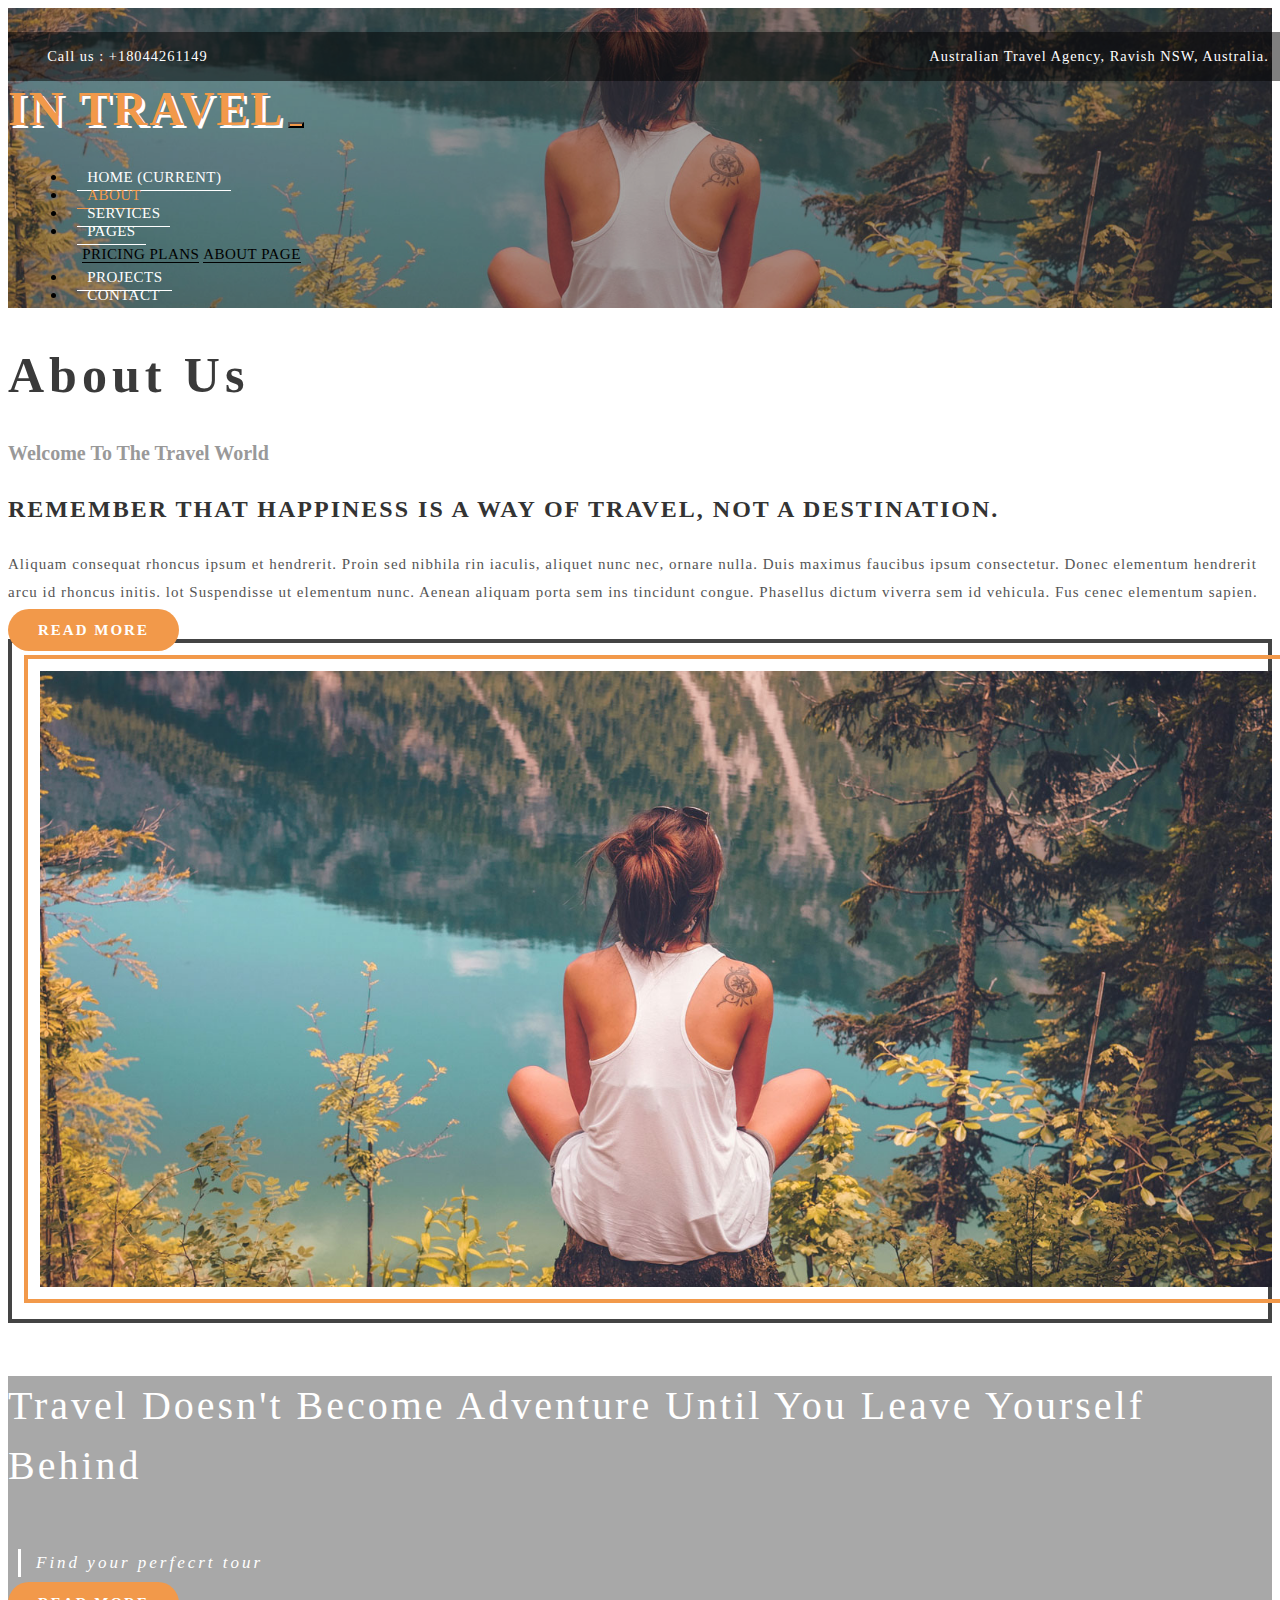
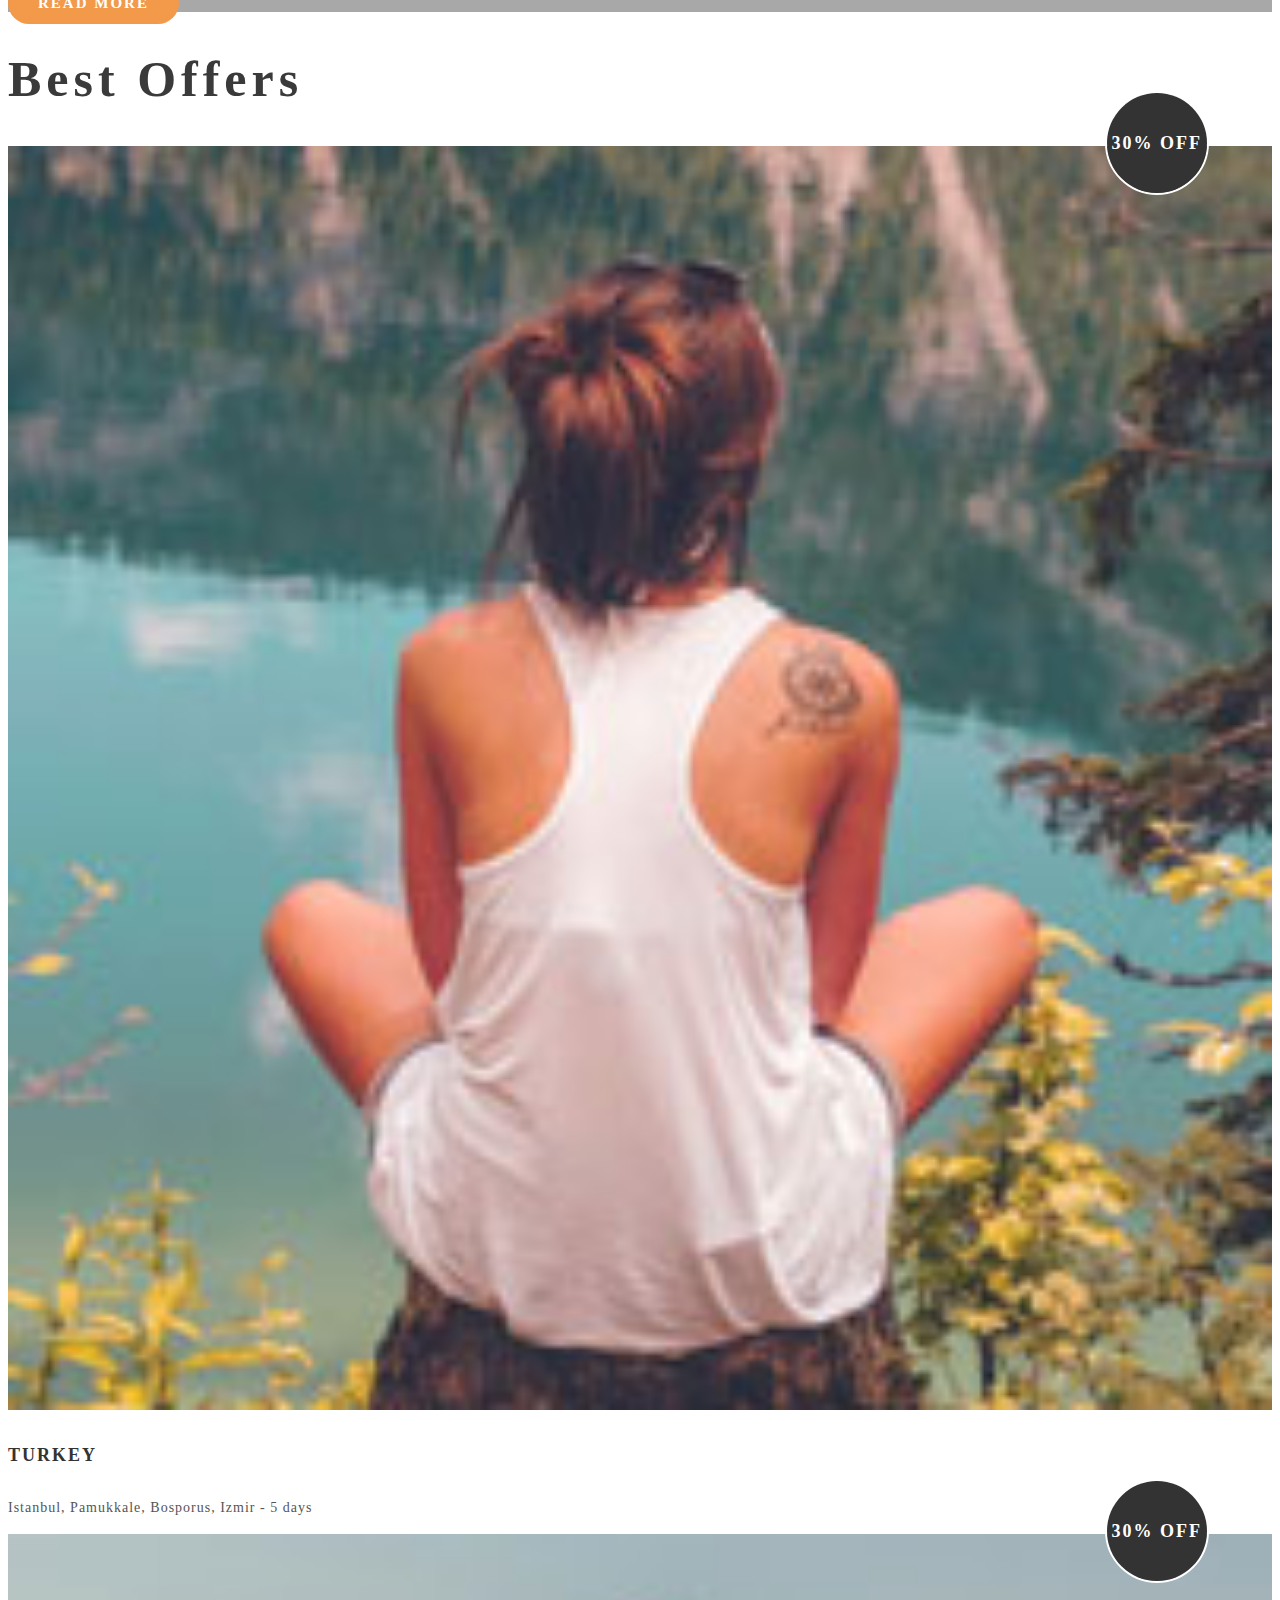
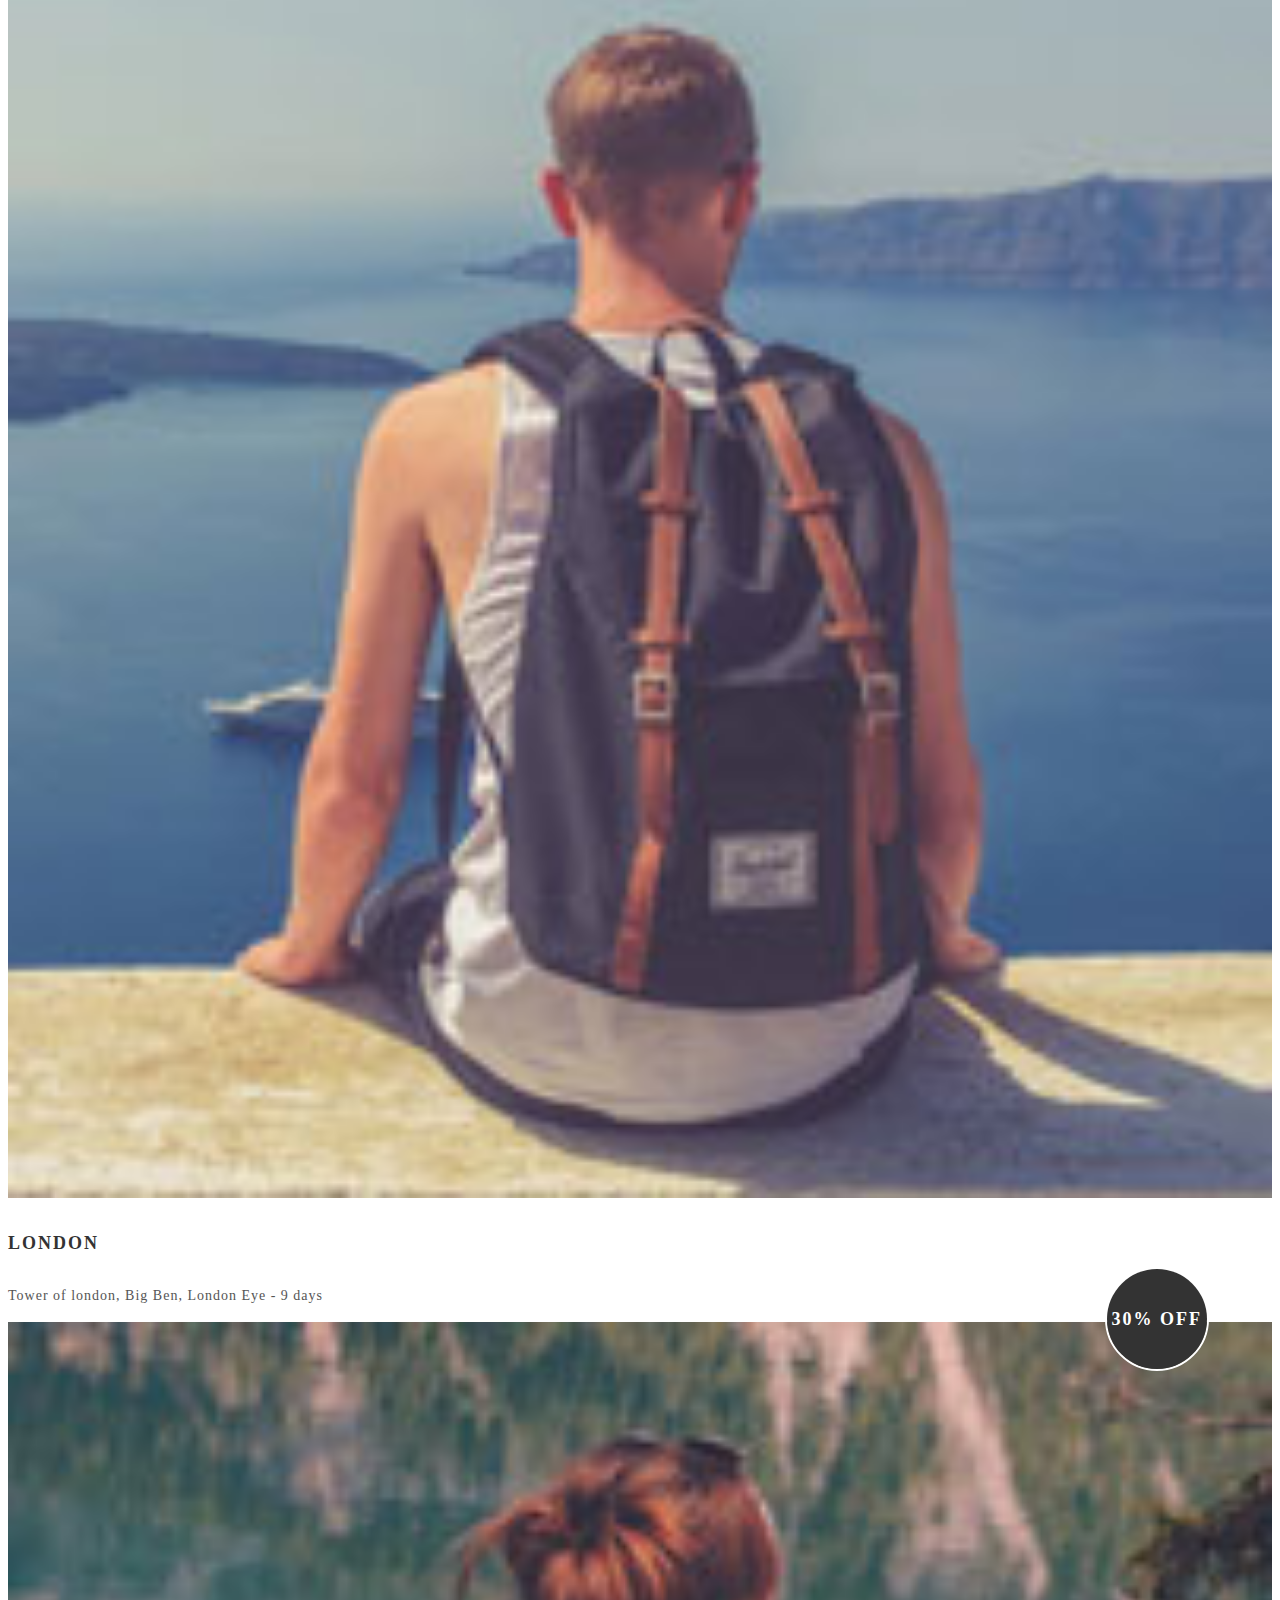
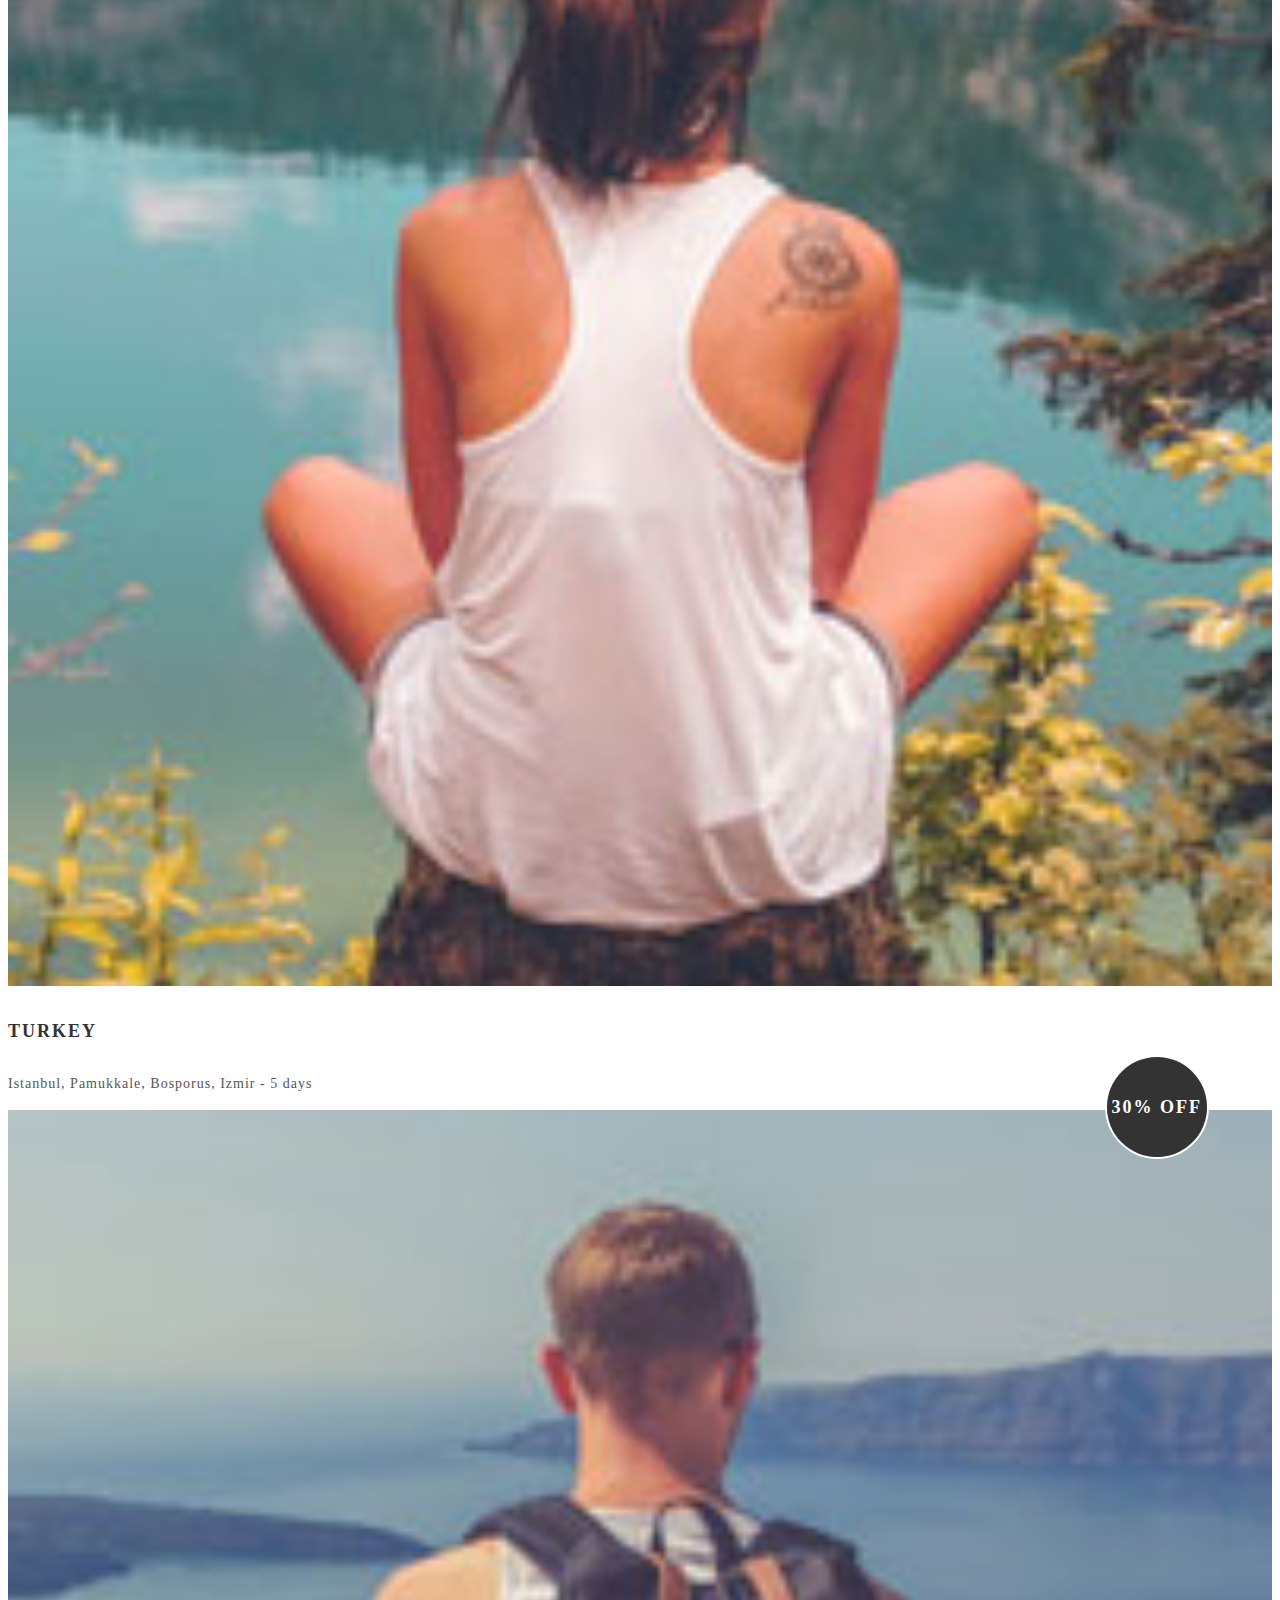
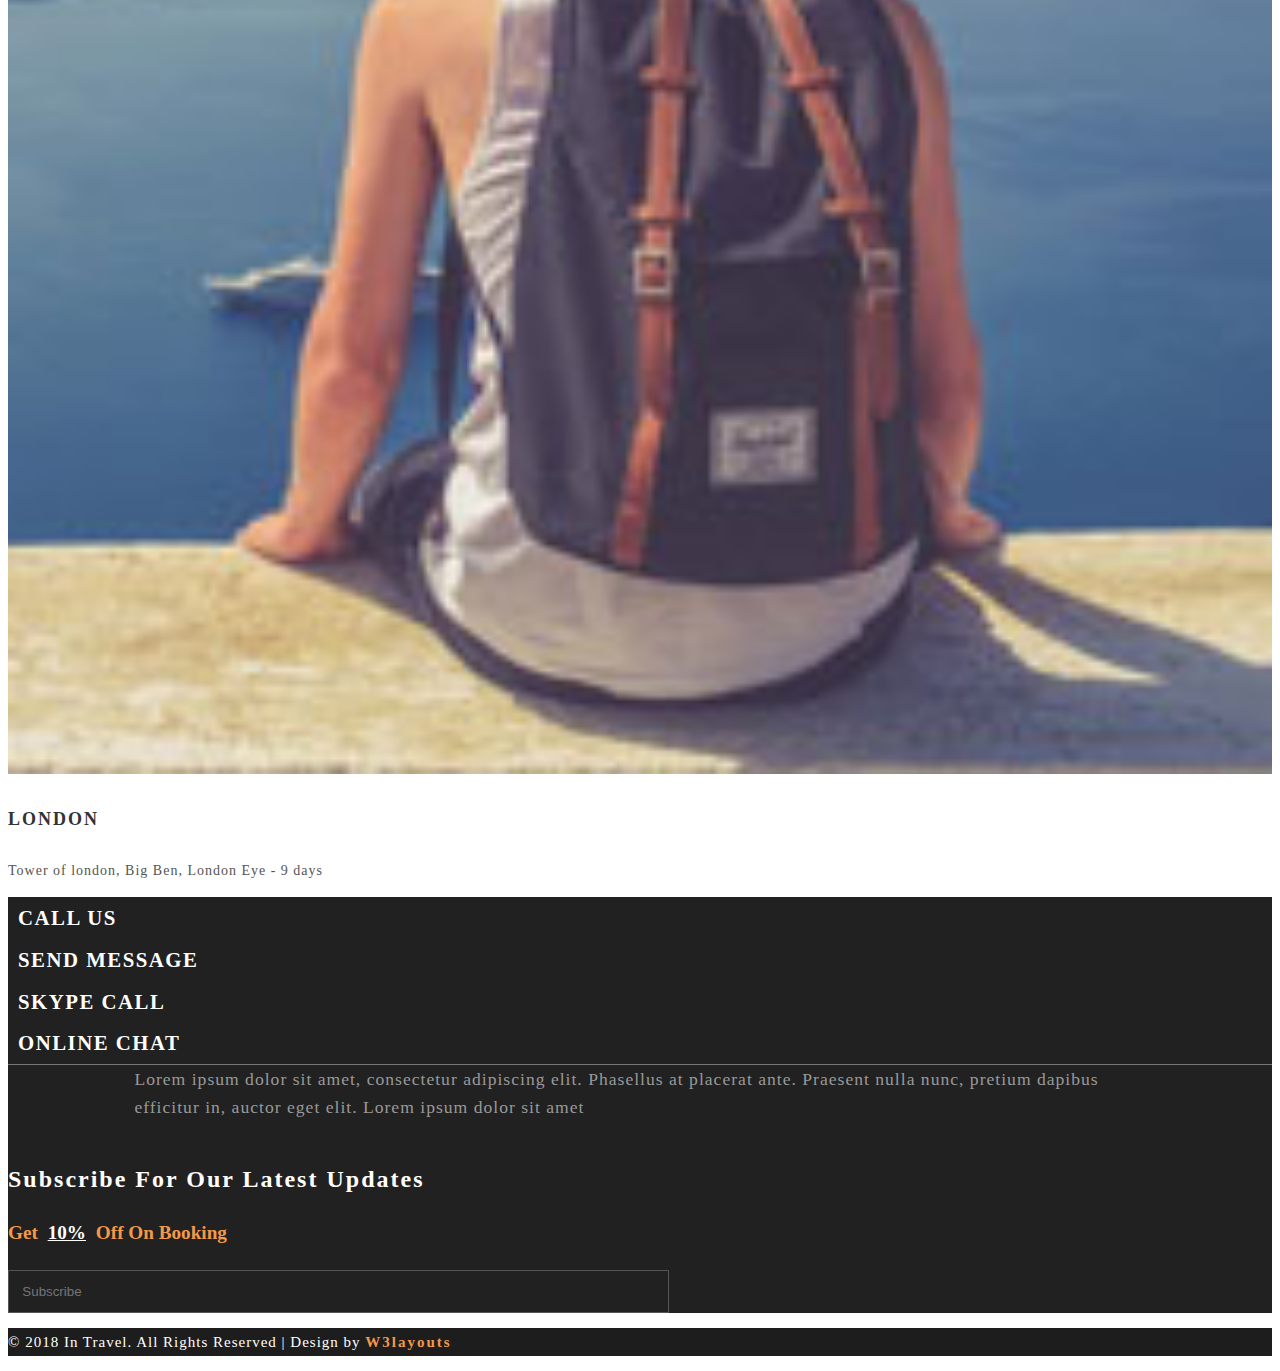
<file: about.html>
<!doctype html>
<html lang="en">

<head>
    <title>About</title>
    <!-- Required meta tags -->
    <meta charset="utf-8">
    <meta name="viewport" content="width=device-width, initial-scale=1, shrink-to-fit=no">

    <!-- Bootstrap CSS -->
    <link rel="stylesheet" href="https://stackpath.bootstrapcdn.com/bootstrap/4.1.2/css/bootstrap.min.css" integrity="sha384-Smlep5jCw/wG7hdkwQ/Z5nLIefveQRIY9nfy6xoR1uRYBtpZgI6339F5dgvm/e9B" crossorigin="anonymous">
    <link rel="stylesheet" href="https://use.fontawesome.com/releases/v5.1.1/css/all.css" integrity="sha384-O8whS3fhG2OnA5Kas0Y9l3cfpmYjapjI0E4theH4iuMD+pLhbf6JI0jIMfYcK3yZ" crossorigin="anonymous">
    <link rel="stylesheet" href="css/inTravel.css">
</head>

<body>

    <div class="top">
        <div class="container d-flex flex-column">
            <div class="info">
                <span class="tel"><i class="fa fa-phone fa-flip-horizontal" aria-hidden="true"></i>  Call us : +18044261149 </span>
                <span class="add"><i class="fa fa-map-marker" aria-hidden="true"></i>  Australian Travel Agency, Ravish NSW, Australia.</span>
            </div>
            <nav class="navbar navbar-expand-lg navbar-light bg-transparent">
                <a class="navbar-brand text-uppercase" href="#">in travel</a>
                <button class="navbar-toggler hidden-lg-up" type="button" data-toggle="collapse" data-target="#NavId" aria-controls="NavId" aria-expanded="false" aria-label="Toggle navigation">
                              <span class="navbar-toggler-icon"></span>
                          </button>
                <div class="collapse navbar-collapse" id="NavId">
                    <ul class="navbar-nav  mt-2 mt-lg-0">
                        <li class="nav-item">
                            <a class="nav-link" href="index.html">Home <span class="sr-only">(current)</span></a>
                        </li>
                        <li class="nav-item active">
                            <a class="nav-link" href="about.html">About</a>
                        </li>
                        <li class="nav-item">
                            <a class="nav-link" href="services.html">Services</a>
                        </li>
                        <li class="nav-item dropdown">
                            <a class="nav-link dropdown-toggle" href="#" id="dropdownId" data-toggle="dropdown" aria-haspopup="true" aria-expanded="false">Pages</a>
                            <div class="dropdown-menu" aria-labelledby="dropdownId">
                                <a class="dropdown-item" href="prices.html">Pricing Plans</a>
                                <a class="dropdown-item" href="about.html">About Page</a>
                            </div>
                        </li>
                        <li class="nav-item">
                            <a class="nav-link" href="projects.html">Projects</a>
                        </li>
                        <li class="nav-item">
                            <a class="nav-link" href="contact.html">Contact</a>
                        </li>
                    </ul>

                </div>
            </nav>
        </div>
    </div>

    <div class="top-background">
        <div class="inner"></div>
    </div>

    <div class="about-section py-5">
        <div class="container py-md-3">
            <h3 class="heading mb-md-5 mb-4 text-center">About Us</h3>
            <div class="row">
                <div class="col-lg-6 my-3 col-12">
                    <h4 class="mb-3">welcome to the travel world</h4>
                    <h3>Remember that happiness is a way of travel, not a destination.</h3>

                    <p class="my-4">Aliquam consequat rhoncus ipsum et hendrerit. Proin sed nibhila rin iaculis, aliquet nunc nec, ornare nulla. Duis maximus faucibus ipsum consectetur. Donec elementum hendrerit arcu id rhoncus initis. lot Suspendisse ut elementum nunc.
                        Aenean aliquam porta sem ins tincidunt congue. Phasellus dictum viverra sem id vehicula. Fus cenec elementum sapien.</p>
                    <a href="#">Read More</a>
                </div>
                <div class="col-lg-6 my-lg-3 mt-4 col-12">
                    <div class="image-contain">
                        <img class="img-fluid" src="images/banner1.jpg" alt="">
                    </div>
                </div>
            </div>

        </div>
    </div>

    <section class="after-about">
        <div class="inner py-5">
            <div class="container py-lg-5 py-sm-3">
                <h4 class="mb-2 text-capitalize">Travel doesn't become adventure until you leave yourself behind </h4>
                <p class="mb-4 text-capitalize">Find your perfecrt tour</p>
                <a class="mt-2" href="#">Read More</a>
            </div>
        </div>
    </section>

    <section class="offers py-3">
        <div class="container py-lg-5 py-sm-3">
            <h3 class="heading  text-center pb-sm-5 mb-3 pb-3">Best Offers</h3>
            <div class="row pt-5">
                <div class="offer-section col-lg-3 col-sm-6 mt-lg-0 mt-5">
                    <div class="offer">
                        <h3>30% Off</h3>
                    </div>
                    <div class="offer-img"><img class="img-fluid" src="./images/b1.jpg" alt=""></div>
                    <h4 class="mt-3">Turkey</h4>
                    <p class="mt-2">Istanbul, Pamukkale, Bosporus, Izmir - 5 days</p>
                </div>

                <div class="offer-section col-lg-3 col-sm-6 mt-lg-0 mt-5">
                    <div class="offer">
                        <h3>30% Off</h3>
                    </div>
                    <div class="offer-img"><img class="img-fluid" src="./images/b2.jpg" alt=""></div>
                    <h4 class="mt-3">London</h4>
                    <p class="mt-2">Tower of london, Big Ben, London Eye - 9 days</p>
                </div>

                <div class="offer-section col-lg-3 col-sm-6 mt-lg-0 mt-5">
                    <div class="offer">
                        <h3>30% Off</h3>
                    </div>
                    <div class="offer-img"><img class="img-fluid" src="./images/b1.jpg" alt=""></div>
                    <h4 class="mt-3">Turkey</h4>
                    <p class="mt-2">Istanbul, Pamukkale, Bosporus, Izmir - 5 days</p>
                </div>

                <div class="offer-section col-lg-3 col-sm-6 mt-lg-0 mt-5">
                    <div class="offer">
                        <h3>30% Off</h3>
                    </div>
                    <div class="offer-img"><img class="img-fluid" src="./images/b2.jpg" alt=""></div>
                    <h4 class="mt-3">London</h4>
                    <p class="mt-2">Tower of london, Big Ben, London Eye - 9 days</p>
                </div>
            </div>
        </div>
    </section>

    <footer class="footer py-3">
        <div class="container py-2">
            <div class="row py-5">
                <div class="col-md-3 col-6">
                    <a class="text-uppercase" href="#">
                        <i class="fa fa-phone fa-rotate-90"></i> call us</a>
                </div>

                <div class="col-md-3 col-6">
                    <a class="text-uppercase" href="#">
                        <i class="fa fa-envelope"></i> Send Message</a>
                </div>

                <div class="col-md-3 col-6">
                    <a class="text-uppercase" href="#">
                        <i class="fab fa-skype"></i> Skype Call</a>
                </div>

                <div class="col-md-3 col-6">
                    <a class="text-uppercase" href="#">
                        <i class="fa fa-comment"></i> Online Chat</a>
                </div>
            </div>
            <div class="subscribe-footer text-center py-5">
                <p>Lorem ipsum dolor sit amet, consectetur adipiscing elit. Phasellus at placerat ante. Praesent nulla nunc, pretium dapibus efficitur in, auctor eget elit. Lorem ipsum dolor sit amet </p>
                <h3 class="mb-3">Subscribe for our latest updates</h3>
                <h4 class="mb-4">Get <span>10%</span> off on booking</h4>
                <form class="mb-3" action="">
                    <input type="email" name="" id="" placeholder="Subscribe">
                    <button type="submit"><i class="fa fa-paper-plane" aria-hidden="true"></i></button>
                </form>

            </div>

        </div>

    </footer>
    <div class="copy-footer py-3">
        <div class="container">
            <p class="text-center">

                © 2018 In Travel. All Rights Reserved | Design by <a href="#">W3layouts</a>
            </p>
        </div>
    </div>

    <!-- Optional JavaScript -->
    <!-- jQuery first, then Popper.js, then Bootstrap JS -->
    <script src="https://code.jquery.com/jquery-3.3.1.slim.min.js" integrity="sha384-q8i/X+965DzO0rT7abK41JStQIAqVgRVzpbzo5smXKp4YfRvH+8abtTE1Pi6jizo" crossorigin="anonymous"></script>
    <script src="https://cdnjs.cloudflare.com/ajax/libs/popper.js/1.14.3/umd/popper.min.js" integrity="sha384-ZMP7rVo3mIykV+2+9J3UJ46jBk0WLaUAdn689aCwoqbBJiSnjAK/l8WvCWPIPm49" crossorigin="anonymous"></script>
    <script src="https://stackpath.bootstrapcdn.com/bootstrap/4.1.2/js/bootstrap.min.js" integrity="sha384-o+RDsa0aLu++PJvFqy8fFScvbHFLtbvScb8AjopnFD+iEQ7wo/CG0xlczd+2O/em" crossorigin="anonymous"></script>
    <script src="js/script.js"></script>
</body>

</html>
</file>
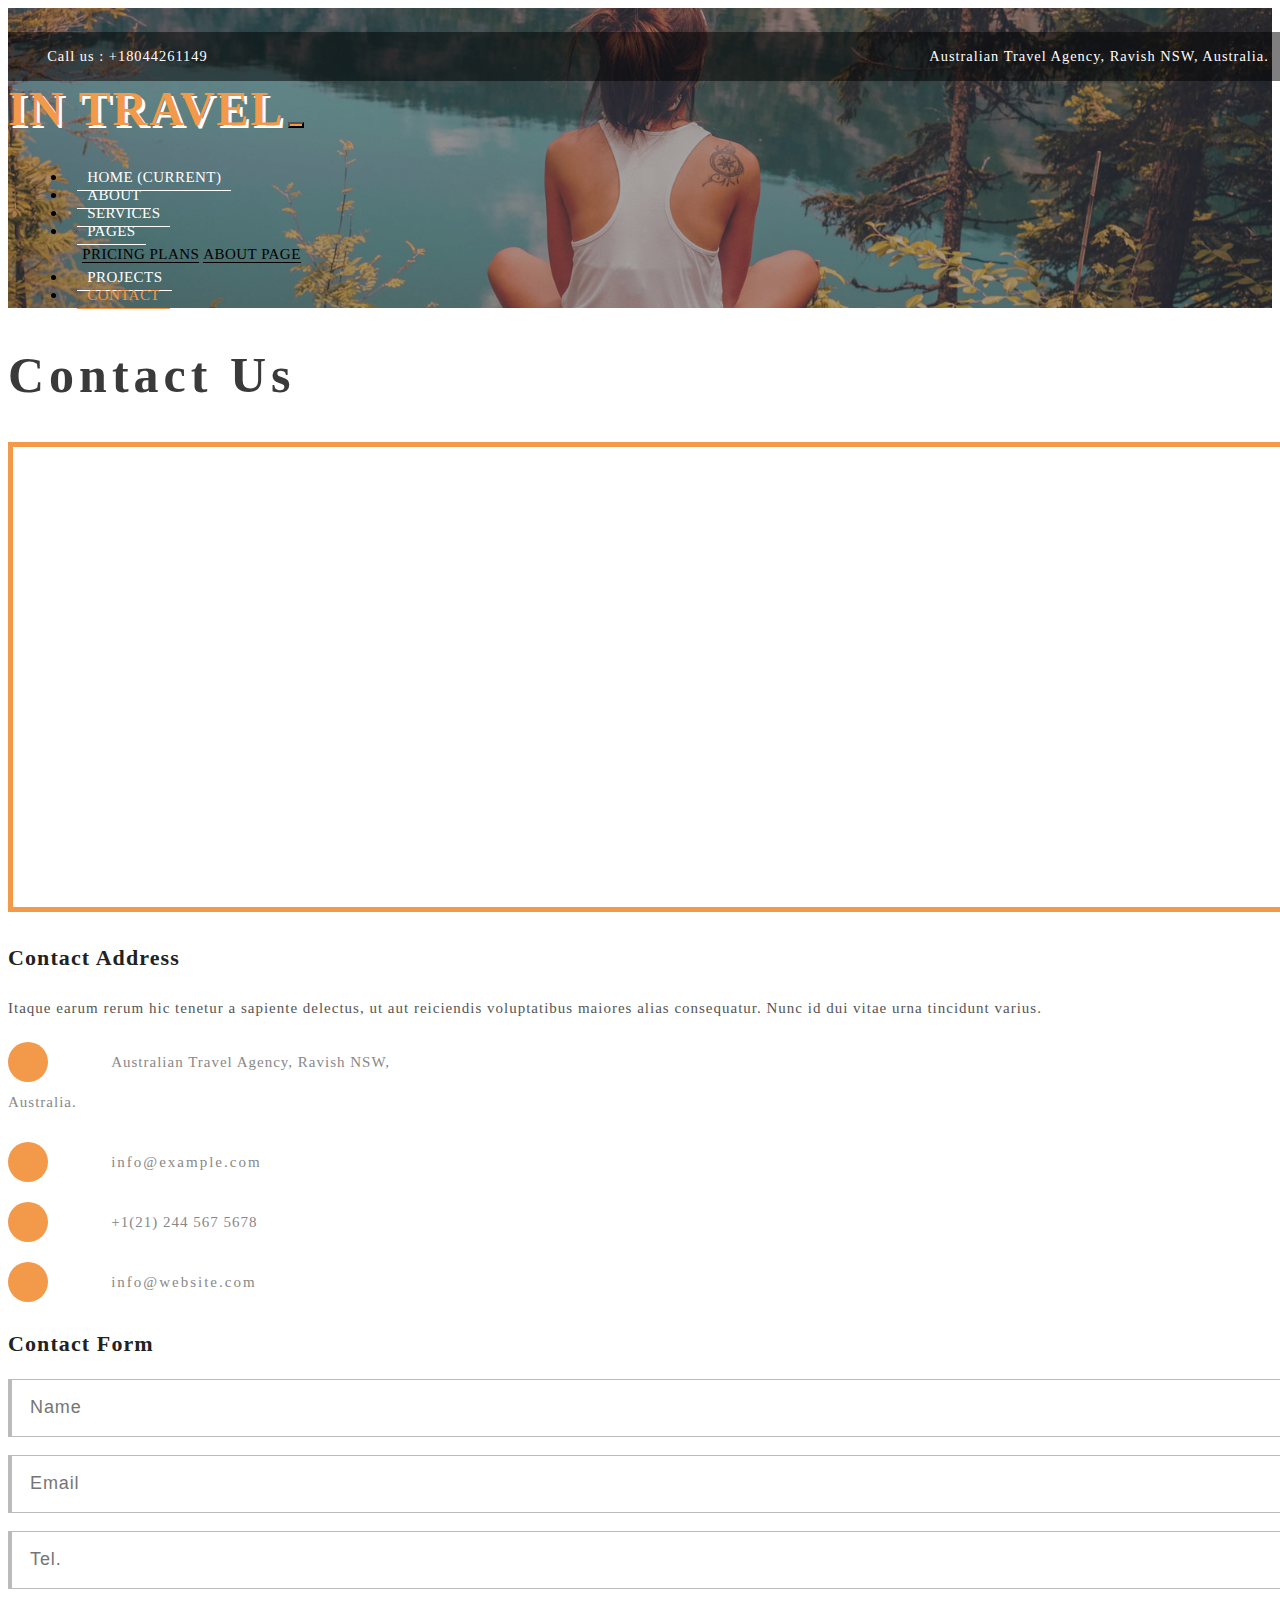
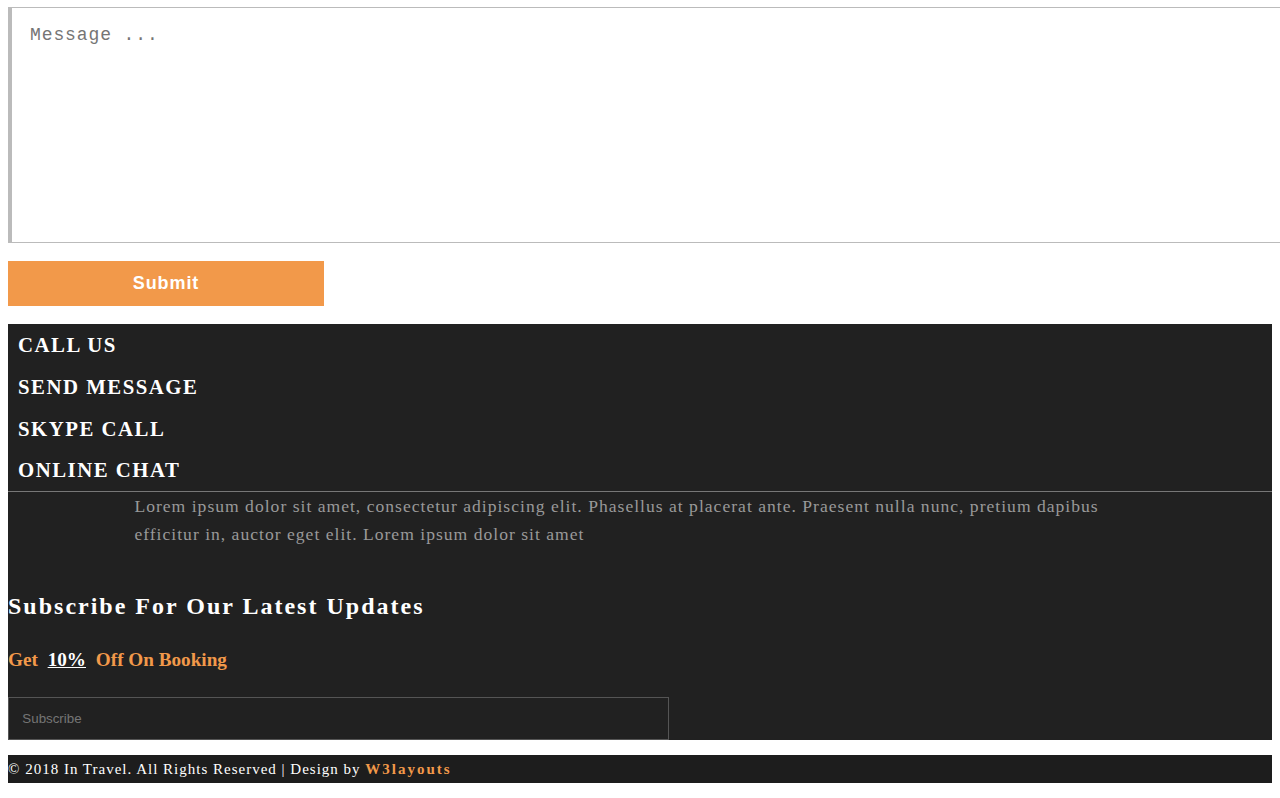
<file: contact.html>
<!doctype html>
<html lang="en">

<head>
    <title>Title</title>
    <!-- Required meta tags -->
    <meta charset="utf-8">
    <meta name="viewport" content="width=device-width, initial-scale=1, shrink-to-fit=no">

    <!-- Bootstrap CSS -->
    <link rel="stylesheet" href="https://stackpath.bootstrapcdn.com/bootstrap/4.1.2/css/bootstrap.min.css" integrity="sha384-Smlep5jCw/wG7hdkwQ/Z5nLIefveQRIY9nfy6xoR1uRYBtpZgI6339F5dgvm/e9B" crossorigin="anonymous">
    <link rel="stylesheet" href="https://use.fontawesome.com/releases/v5.1.1/css/all.css" integrity="sha384-O8whS3fhG2OnA5Kas0Y9l3cfpmYjapjI0E4theH4iuMD+pLhbf6JI0jIMfYcK3yZ" crossorigin="anonymous">

    <link rel="stylesheet" href="css/inTravel.css">
</head>

<body>
    <div class="top">
        <div class="container d-flex flex-column">
            <div class="info">
                <span class="tel"><i class="fa fa-phone fa-flip-horizontal" aria-hidden="true"></i>  Call us : +18044261149 </span>
                <span class="add"><i class="fa fa-map-marker" aria-hidden="true"></i>  Australian Travel Agency, Ravish NSW, Australia.</span>
            </div>
            <nav class="navbar navbar-expand-lg navbar-light bg-transparent">
                <a class="navbar-brand text-uppercase" href="#">in travel</a>
                <button class="navbar-toggler hidden-lg-up" type="button" data-toggle="collapse" data-target="#NavId" aria-controls="NavId" aria-expanded="false" aria-label="Toggle navigation">
                              <span class="navbar-toggler-icon"></span>
                          </button>
                <div class="collapse navbar-collapse" id="NavId">
                    <ul class="navbar-nav  mt-2 mt-lg-0">
                        <li class="nav-item ">
                            <a class="nav-link" href="index.html">Home <span class="sr-only">(current)</span></a>
                        </li>
                        <li class="nav-item">
                            <a class="nav-link" href="about.html">About</a>
                        </li>
                        <li class="nav-item">
                            <a class="nav-link" href="services.html">Services</a>
                        </li>
                        <li class="nav-item dropdown">
                            <a class="nav-link dropdown-toggle" href="#" id="dropdownId" data-toggle="dropdown" aria-haspopup="true" aria-expanded="false">Pages</a>
                            <div class="dropdown-menu" aria-labelledby="dropdownId">
                                <a class="dropdown-item" href="prices.html">Pricing Plans</a>
                                <a class="dropdown-item" href="about.html">About Page</a>
                            </div>
                        </li>
                        <li class="nav-item">
                            <a class="nav-link" href="projects.html">Projects</a>
                        </li>
                        <li class="nav-item active">
                            <a class="nav-link" href="contact.html">Contact</a>
                        </li>
                    </ul>

                </div>
            </nav>
        </div>
    </div>

    <div class="top-background">
        <div class="inner"></div>
    </div>
    <section class="contact-section  my-5">
        <div class="container py-5">
            <h3 class="heading text-center mb-5">
                Contact Us
            </h3>
            <div class="row">
                <iframe class="rounded" src="https://www.google.com/maps/embed?pb=!1m18!1m12!1m3!1d48306.05339877067!2d-74.245183970742!3d40.825144655510556!2m3!1f0!2f0!3f0!3m2!1i1024!2i768!4f13.1!3m3!1m2!1s0x89c2555646a723a1%3A0x449f3366d017b214!2sMontclair%2C+NJ%2C+USA!5e0!3m2!1sen!2sin!4v1465991700675"></iframe>
            </div>
            <div class="row mt-5">
                <div class="col-md-5 col-12 mt-2">
                    <h4>Contact Address</h4>
                    <p>Itaque earum rerum hic tenetur a sapiente delectus, ut aut reiciendis voluptatibus maiores alias consequatur. Nunc id dui vitae urna tincidunt varius.</p>
                    <ul>
                        <li>
                            <span><i class="fas fa-map-marker"></i></span>
                            <p>Australian Travel Agency, Ravish NSW,
                                <p class="left">Australia.</p>
                            </p>
                        </li>
                        <div class="clearfix"></div>
                        <li>
                            <span><i class="fa fa-envelope"></i></span>
                            <p><a href="mailto:info@example.com">info@example.com</a></p>
                        </li>
                        <div class="clearfix"></div>
                        <li>
                            <span><i class="fa fa-phone"></i></span>
                            <p>+1(21) 244 567 5678</p>
                        </li>
                        <div class="clearfix"></div>
                        <li>
                            <span><i class="fa fa-globe"></i></span>
                            <p><a href="mailto:info@website.com">info@website.com</a></p>
                        </li>
                    </ul>
                </div>
                <div class="col-md-7 col-12 mt-2 mt-sm-4 mt-xs-4">
                    <h4>Contact Form</h4>
                    <form action="" method="post">
                        <input class="rounded" type="text" name="" id="" placeholder="Name">
                        <input class="rounded" type="email" name="" id="" placeholder="Email">
                        <input class="rounded" type="tel" name="" id="" placeholder="Tel.">
                        <textarea class="rounded" name="" id="" cols="60" rows="10" placeholder="Message ..."></textarea>
                        <input class="button" type="button" value="Submit">
                    </form>
                </div>
            </div>
        </div>


    </section>

    <footer class="footer py-3">
        <div class="container py-2">
            <div class="row py-5">
                <div class="col-md-3 col-6">
                    <a class="text-uppercase" href="#">
                        <i class="fa fa-phone fa-rotate-90"></i> call us</a>
                </div>

                <div class="col-md-3 col-6">
                    <a class="text-uppercase" href="#">
                        <i class="fa fa-envelope"></i> Send Message</a>
                </div>

                <div class="col-md-3 col-6">
                    <a class="text-uppercase" href="#">
                        <i class="fab fa-skype"></i> Skype Call</a>
                </div>

                <div class="col-md-3 col-6">
                    <a class="text-uppercase" href="#">
                        <i class="fa fa-comment"></i> Online Chat</a>
                </div>
            </div>
            <div class="subscribe-footer text-center py-5">
                <p>Lorem ipsum dolor sit amet, consectetur adipiscing elit. Phasellus at placerat ante. Praesent nulla nunc, pretium dapibus efficitur in, auctor eget elit. Lorem ipsum dolor sit amet </p>
                <h3 class="mb-3">Subscribe for our latest updates</h3>
                <h4 class="mb-4">Get <span>10%</span> off on booking</h4>
                <form class="mb-3" action="">
                    <input type="email" name="" id="" placeholder="Subscribe">
                    <button type="submit"><i class="fa fa-paper-plane" aria-hidden="true"></i></button>
                </form>

            </div>

        </div>

    </footer>
    <div class="copy-footer py-3">
        <div class="container">
            <p class="text-center">

                © 2018 In Travel. All Rights Reserved | Design by <a href="#">W3layouts</a>
            </p>
        </div>
    </div>

    <!-- Optional JavaScript -->
    <!-- jQuery first, then Popper.js, then Bootstrap JS -->
    <script src="https://code.jquery.com/jquery-3.3.1.slim.min.js" integrity="sha384-q8i/X+965DzO0rT7abK41JStQIAqVgRVzpbzo5smXKp4YfRvH+8abtTE1Pi6jizo" crossorigin="anonymous"></script>
    <script src="https://cdnjs.cloudflare.com/ajax/libs/popper.js/1.14.3/umd/popper.min.js" integrity="sha384-ZMP7rVo3mIykV+2+9J3UJ46jBk0WLaUAdn689aCwoqbBJiSnjAK/l8WvCWPIPm49" crossorigin="anonymous"></script>
    <script src="https://stackpath.bootstrapcdn.com/bootstrap/4.1.2/js/bootstrap.min.js" integrity="sha384-o+RDsa0aLu++PJvFqy8fFScvbHFLtbvScb8AjopnFD+iEQ7wo/CG0xlczd+2O/em" crossorigin="anonymous"></script>
</body>

</html>
</file>
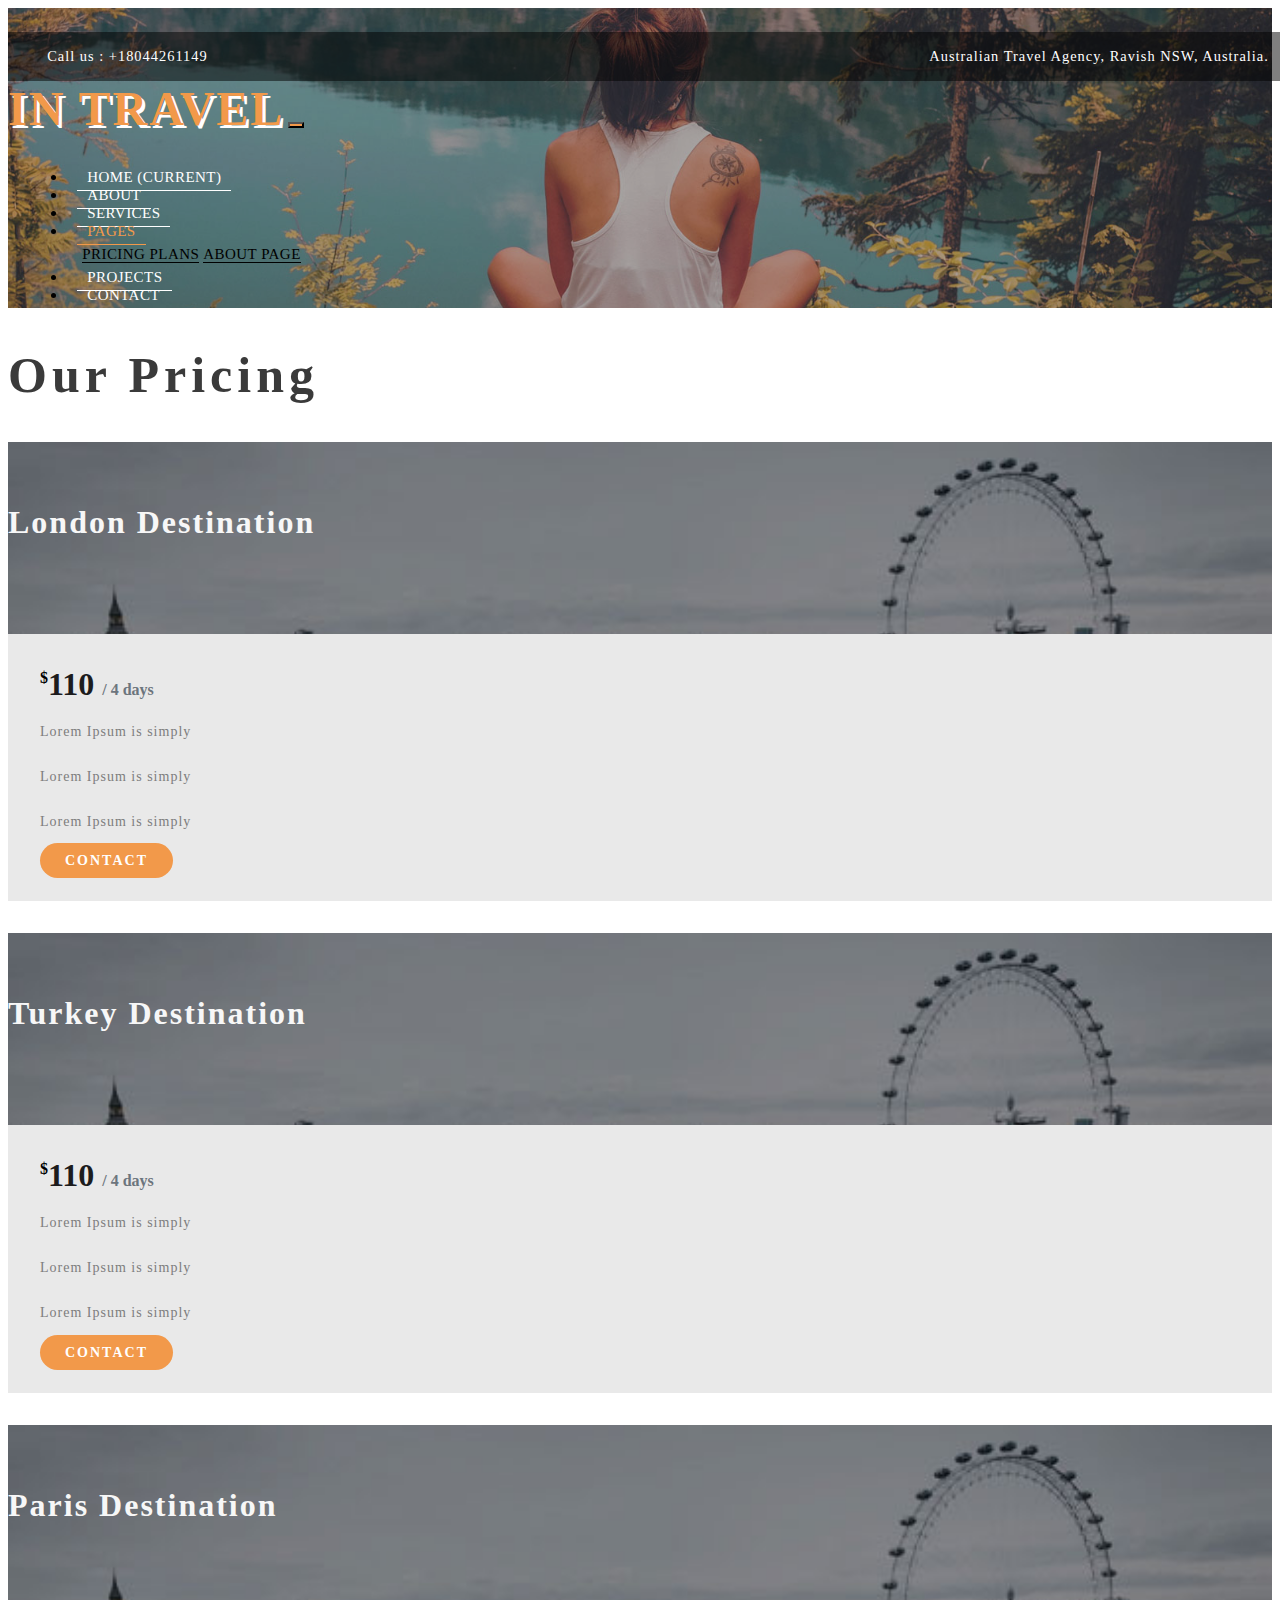
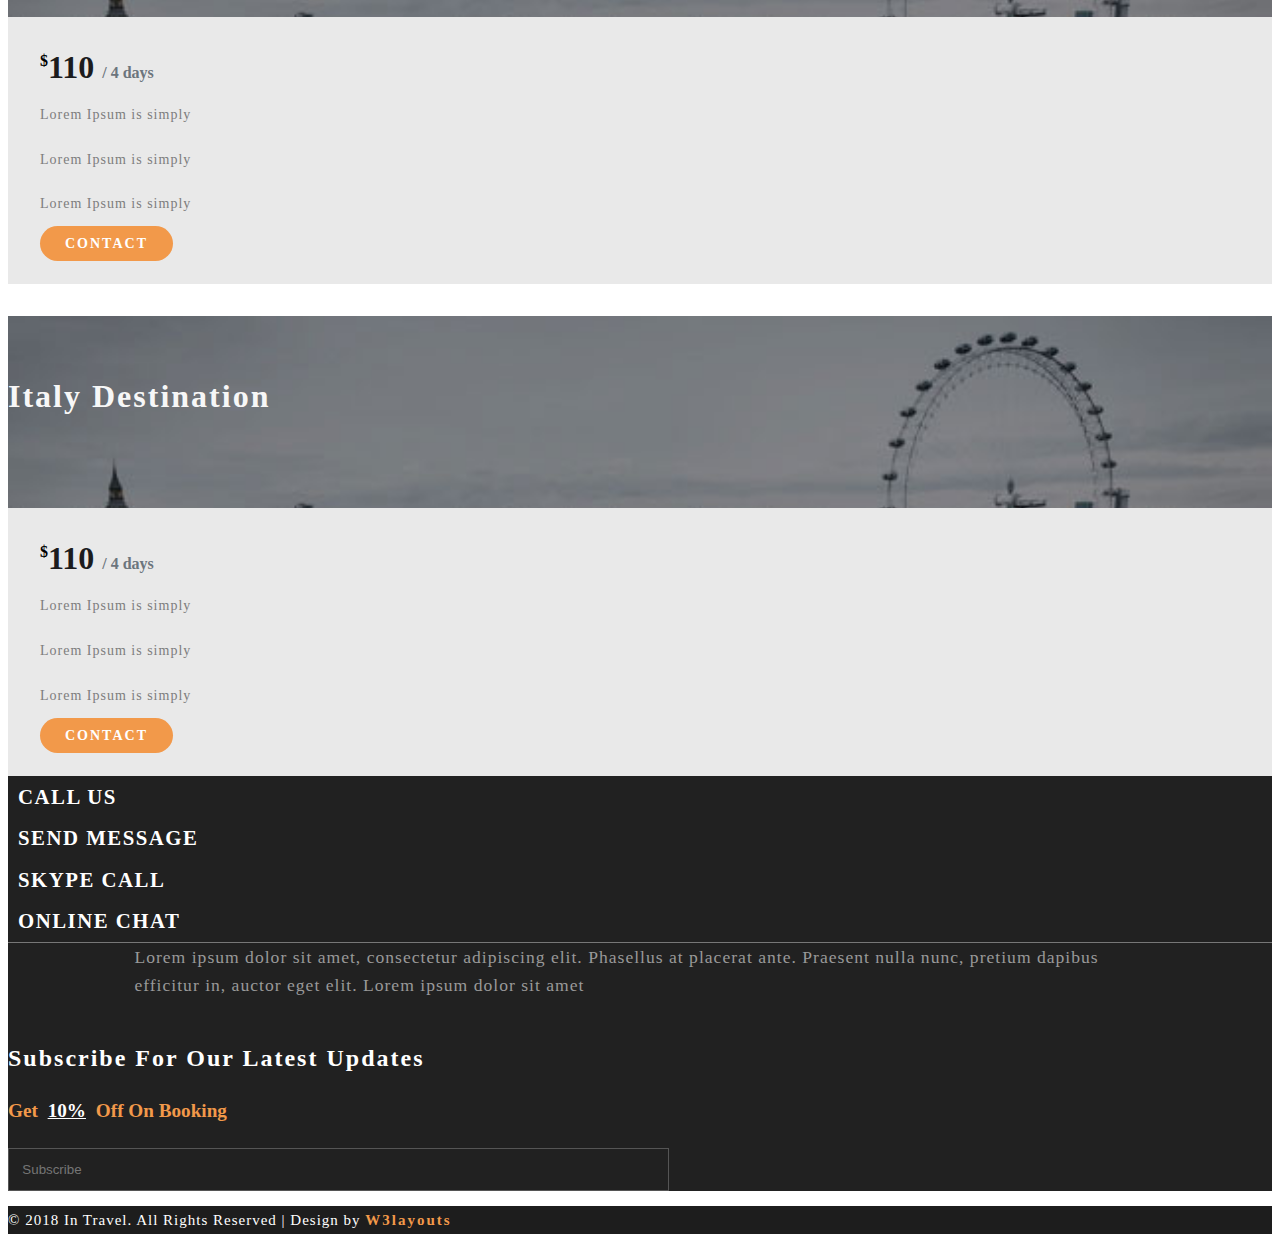
<file: prices.html>
<!doctype html>
<html lang="en">

<head>
    <title>Prices</title>
    <!-- Required meta tags -->
    <meta charset="utf-8">
    <meta name="viewport" content="width=device-width, initial-scale=1, shrink-to-fit=no">

    <!-- Bootstrap CSS -->
    <link rel="stylesheet" href="https://stackpath.bootstrapcdn.com/bootstrap/4.1.2/css/bootstrap.min.css" integrity="sha384-Smlep5jCw/wG7hdkwQ/Z5nLIefveQRIY9nfy6xoR1uRYBtpZgI6339F5dgvm/e9B" crossorigin="anonymous">
    <link rel="stylesheet" href="https://use.fontawesome.com/releases/v5.1.1/css/all.css" integrity="sha384-O8whS3fhG2OnA5Kas0Y9l3cfpmYjapjI0E4theH4iuMD+pLhbf6JI0jIMfYcK3yZ" crossorigin="anonymous">
    <link rel="stylesheet" href="css/inTravel.css">
</head>

<body>

    <div class="top">
        <div class="container d-flex flex-column">
            <div class="info">
                <span class="tel"><i class="fa fa-phone fa-flip-horizontal" aria-hidden="true"></i>  Call us : +18044261149 </span>
                <span class="add"><i class="fa fa-map-marker" aria-hidden="true"></i>  Australian Travel Agency, Ravish NSW, Australia.</span>
            </div>
            <nav class="navbar navbar-expand-lg navbar-light bg-transparent">
                <a class="navbar-brand text-uppercase" href="#">in travel</a>
                <button class="navbar-toggler hidden-lg-up" type="button" data-toggle="collapse" data-target="#NavId" aria-controls="NavId" aria-expanded="false" aria-label="Toggle navigation">
                              <span class="navbar-toggler-icon"></span>
                          </button>
                <div class="collapse navbar-collapse" id="NavId">
                    <ul class="navbar-nav  mt-2 mt-lg-0">
                        <li class="nav-item">
                            <a class="nav-link" href="index.html">Home <span class="sr-only">(current)</span></a>
                        </li>
                        <li class="nav-item">
                            <a class="nav-link" href="about.html">About</a>
                        </li>
                        <li class="nav-item">
                            <a class="nav-link" href="services.html">Services</a>
                        </li>
                        <li class="nav-item dropdown active">
                            <a class="nav-link dropdown-toggle" href="#" id="dropdownId" data-toggle="dropdown" aria-haspopup="true" aria-expanded="false">Pages</a>
                            <div class="dropdown-menu" aria-labelledby="dropdownId">
                                <a class="dropdown-item" href="prices.html">Pricing Plans</a>
                                <a class="dropdown-item" href="about.html">About Page</a>
                            </div>
                        </li>
                        <li class="nav-item">
                            <a class="nav-link" href="projects.html">Projects</a>
                        </li>
                        <li class="nav-item">
                            <a class="nav-link" href="contact.html">Contact</a>
                        </li>
                    </ul>

                </div>
            </nav>
        </div>
    </div>

    <div class="top-background">
        <div class="inner"></div>
    </div>

    <section class="prices-section py-3 my-3 my-lg-3">
        <div class="container-fluid py-3">
            <h3 class="text-center text-capitalize heading">
                our pricing
            </h3>
            <div class="row p-5">
                <div class="col-lg-3 col-6 mt-3">
                    <div class="image-div rounded-top">

                        <p class="caption text-center text-capitalize">London <span class="d-block">Destination</span></p>
                    </div>
                    <div class="text-div text-center p-4">
                        <div class="price mb-4">
                            <sup>$</sup>110 <small>/ 4 days</small>
                        </div>
                        <p class="px-1 border-bottom">Lorem Ipsum is simply</p>
                        <p class="px-1 border-bottom">Lorem Ipsum is simply</p>
                        <p class="px-1">Lorem Ipsum is simply</p>

                        <a class="d-inline-block mt-3" href="contact.html">contact</a>
                    </div>
                </div>

                <div class="col-lg-3 col-6  mt-3">
                    <div class="image-div rounded-top">

                        <p class="caption text-center text-capitalize">Turkey <span class="d-block">Destination</span></p>
                    </div>
                    <div class="text-div text-center p-4">
                        <div class="price mb-4">
                            <sup>$</sup>110 <small>/ 4 days</small>
                        </div>
                        <p class="px-1 border-bottom">Lorem Ipsum is simply</p>
                        <p class="px-1 border-bottom">Lorem Ipsum is simply</p>
                        <p class="px-1">Lorem Ipsum is simply</p>

                        <a class="d-inline-block mt-3" href="contact.html">contact</a>
                    </div>
                </div>

                <div class="col-lg-3 col-6  mt-3">
                    <div class="image-div rounded-top">

                        <p class="caption text-center text-capitalize">Paris <span class="d-block">Destination</span></p>
                    </div>
                    <div class="text-div text-center p-4">
                        <div class="price mb-4">
                            <sup>$</sup>110 <small>/ 4 days</small>
                        </div>
                        <p class="px-1 border-bottom">Lorem Ipsum is simply</p>
                        <p class="px-1 border-bottom">Lorem Ipsum is simply</p>
                        <p class="px-1">Lorem Ipsum is simply</p>

                        <a class="d-inline-block mt-3" href="contact.html">contact</a>
                    </div>
                </div>

                <div class="col-lg-3 col-6  mt-3">
                    <div class="image-div rounded-top">

                        <p class="caption text-center text-capitalize">Italy <span class="d-block">Destination</span></p>
                    </div>
                    <div class="text-div text-center p-4">
                        <div class="price mb-4">
                            <sup>$</sup>110 <small>/ 4 days</small>
                        </div>
                        <p class="px-1 border-bottom">Lorem Ipsum is simply</p>
                        <p class="px-1 border-bottom">Lorem Ipsum is simply</p>
                        <p class="px-1">Lorem Ipsum is simply</p>

                        <a class="d-inline-block mt-3" href="contact.html">contact</a>
                    </div>
                </div>
            </div>
        </div>
    </section>

    <footer class="footer py-3">
        <div class="container py-2">
            <div class="row py-5">
                <div class="col-md-3 col-6">
                    <a class="text-uppercase" href="#">
                        <i class="fa fa-phone fa-rotate-90"></i> call us</a>
                </div>

                <div class="col-md-3 col-6">
                    <a class="text-uppercase" href="#">
                        <i class="fa fa-envelope"></i> Send Message</a>
                </div>

                <div class="col-md-3 col-6">
                    <a class="text-uppercase" href="#">
                        <i class="fab fa-skype"></i> Skype Call</a>
                </div>

                <div class="col-md-3 col-6">
                    <a class="text-uppercase" href="#">
                        <i class="fa fa-comment"></i> Online Chat</a>
                </div>
            </div>
            <div class="subscribe-footer text-center py-5">
                <p>Lorem ipsum dolor sit amet, consectetur adipiscing elit. Phasellus at placerat ante. Praesent nulla nunc, pretium dapibus efficitur in, auctor eget elit. Lorem ipsum dolor sit amet </p>
                <h3 class="mb-3">Subscribe for our latest updates</h3>
                <h4 class="mb-4">Get <span>10%</span> off on booking</h4>
                <form class="mb-3" action="">
                    <input type="email" name="" id="" placeholder="Subscribe">
                    <button type="submit"><i class="fa fa-paper-plane" aria-hidden="true"></i></button>
                </form>

            </div>

        </div>

    </footer>
    <div class="copy-footer py-3">
        <div class="container">
            <p class="text-center">

                © 2018 In Travel. All Rights Reserved | Design by <a href="#">W3layouts</a>
            </p>
        </div>
    </div>

    <!-- Optional JavaScript -->
    <!-- jQuery first, then Popper.js, then Bootstrap JS -->
    <script src="https://code.jquery.com/jquery-3.3.1.slim.min.js" integrity="sha384-q8i/X+965DzO0rT7abK41JStQIAqVgRVzpbzo5smXKp4YfRvH+8abtTE1Pi6jizo" crossorigin="anonymous"></script>
    <script src="https://cdnjs.cloudflare.com/ajax/libs/popper.js/1.14.3/umd/popper.min.js" integrity="sha384-ZMP7rVo3mIykV+2+9J3UJ46jBk0WLaUAdn689aCwoqbBJiSnjAK/l8WvCWPIPm49" crossorigin="anonymous"></script>
    <script src="https://stackpath.bootstrapcdn.com/bootstrap/4.1.2/js/bootstrap.min.js" integrity="sha384-o+RDsa0aLu++PJvFqy8fFScvbHFLtbvScb8AjopnFD+iEQ7wo/CG0xlczd+2O/em" crossorigin="anonymous"></script>
    <script src="js/script.js"></script>
</body>

</html>
</file>
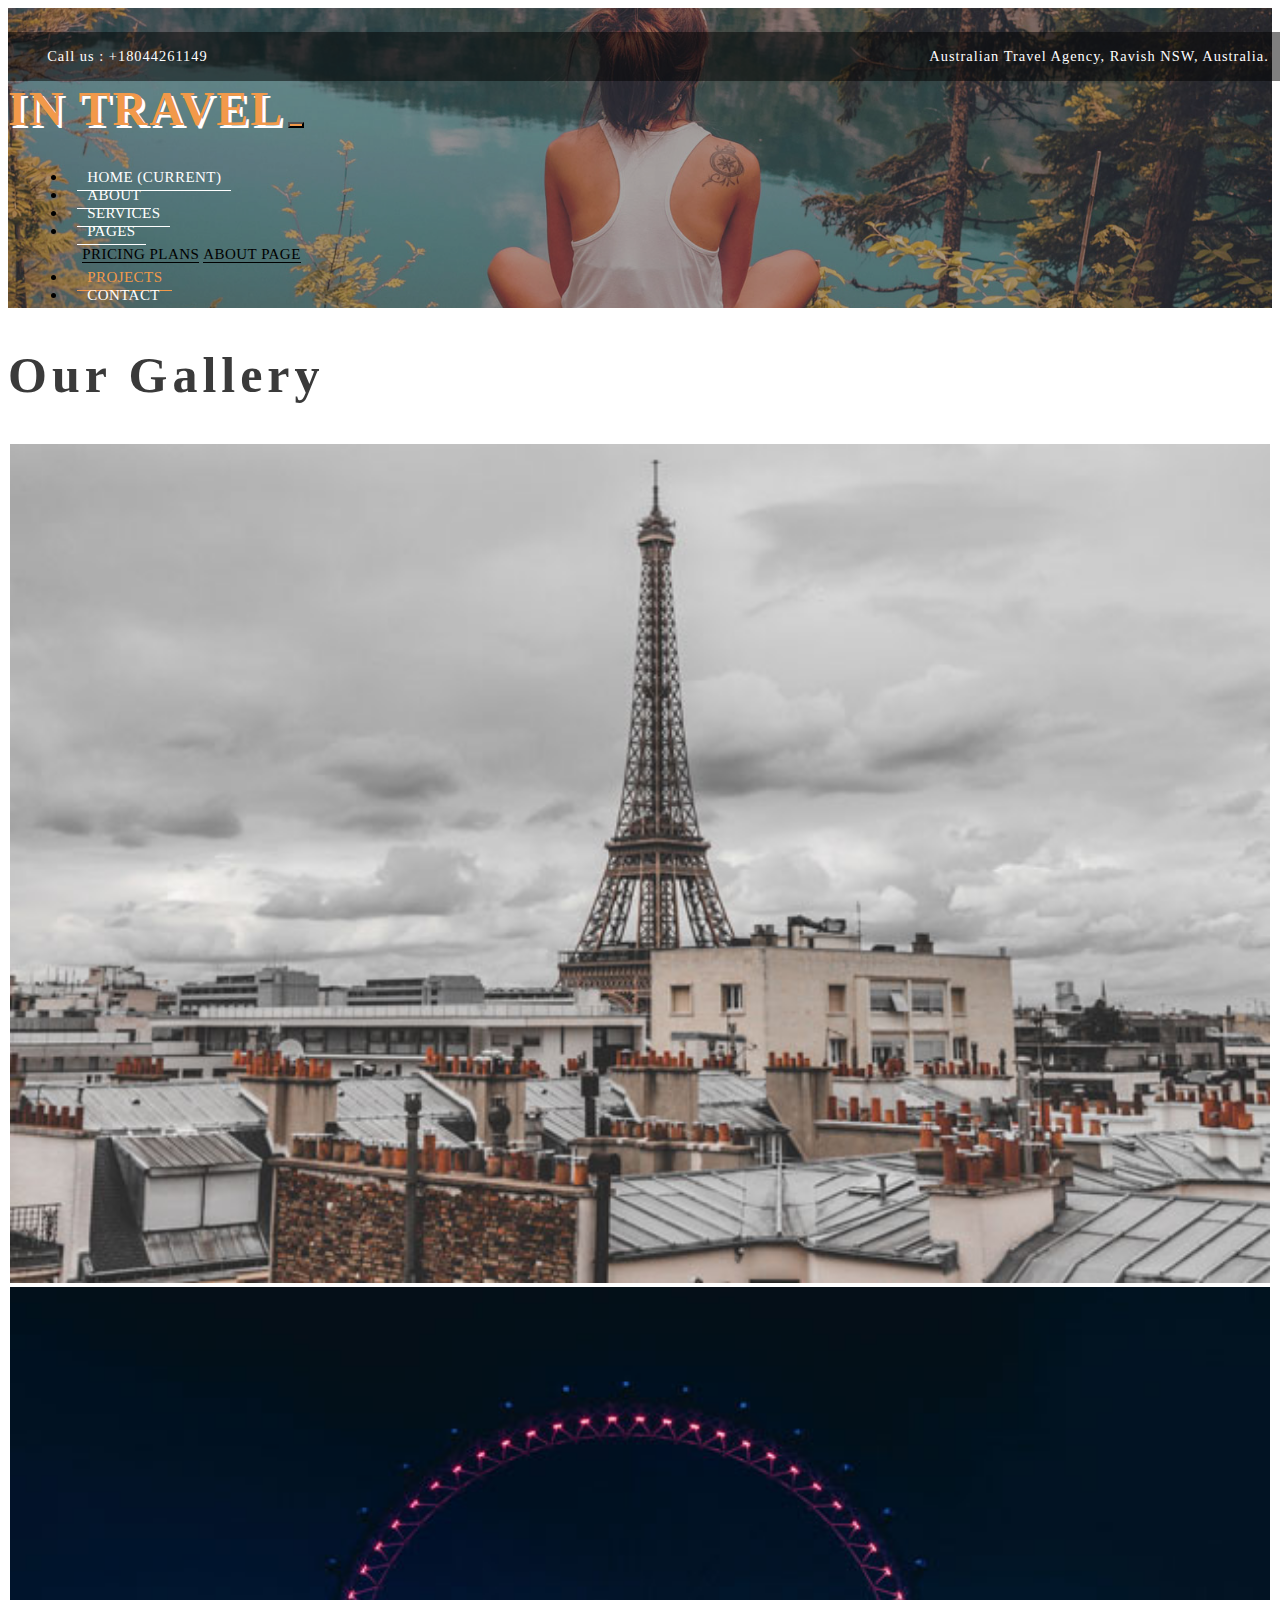
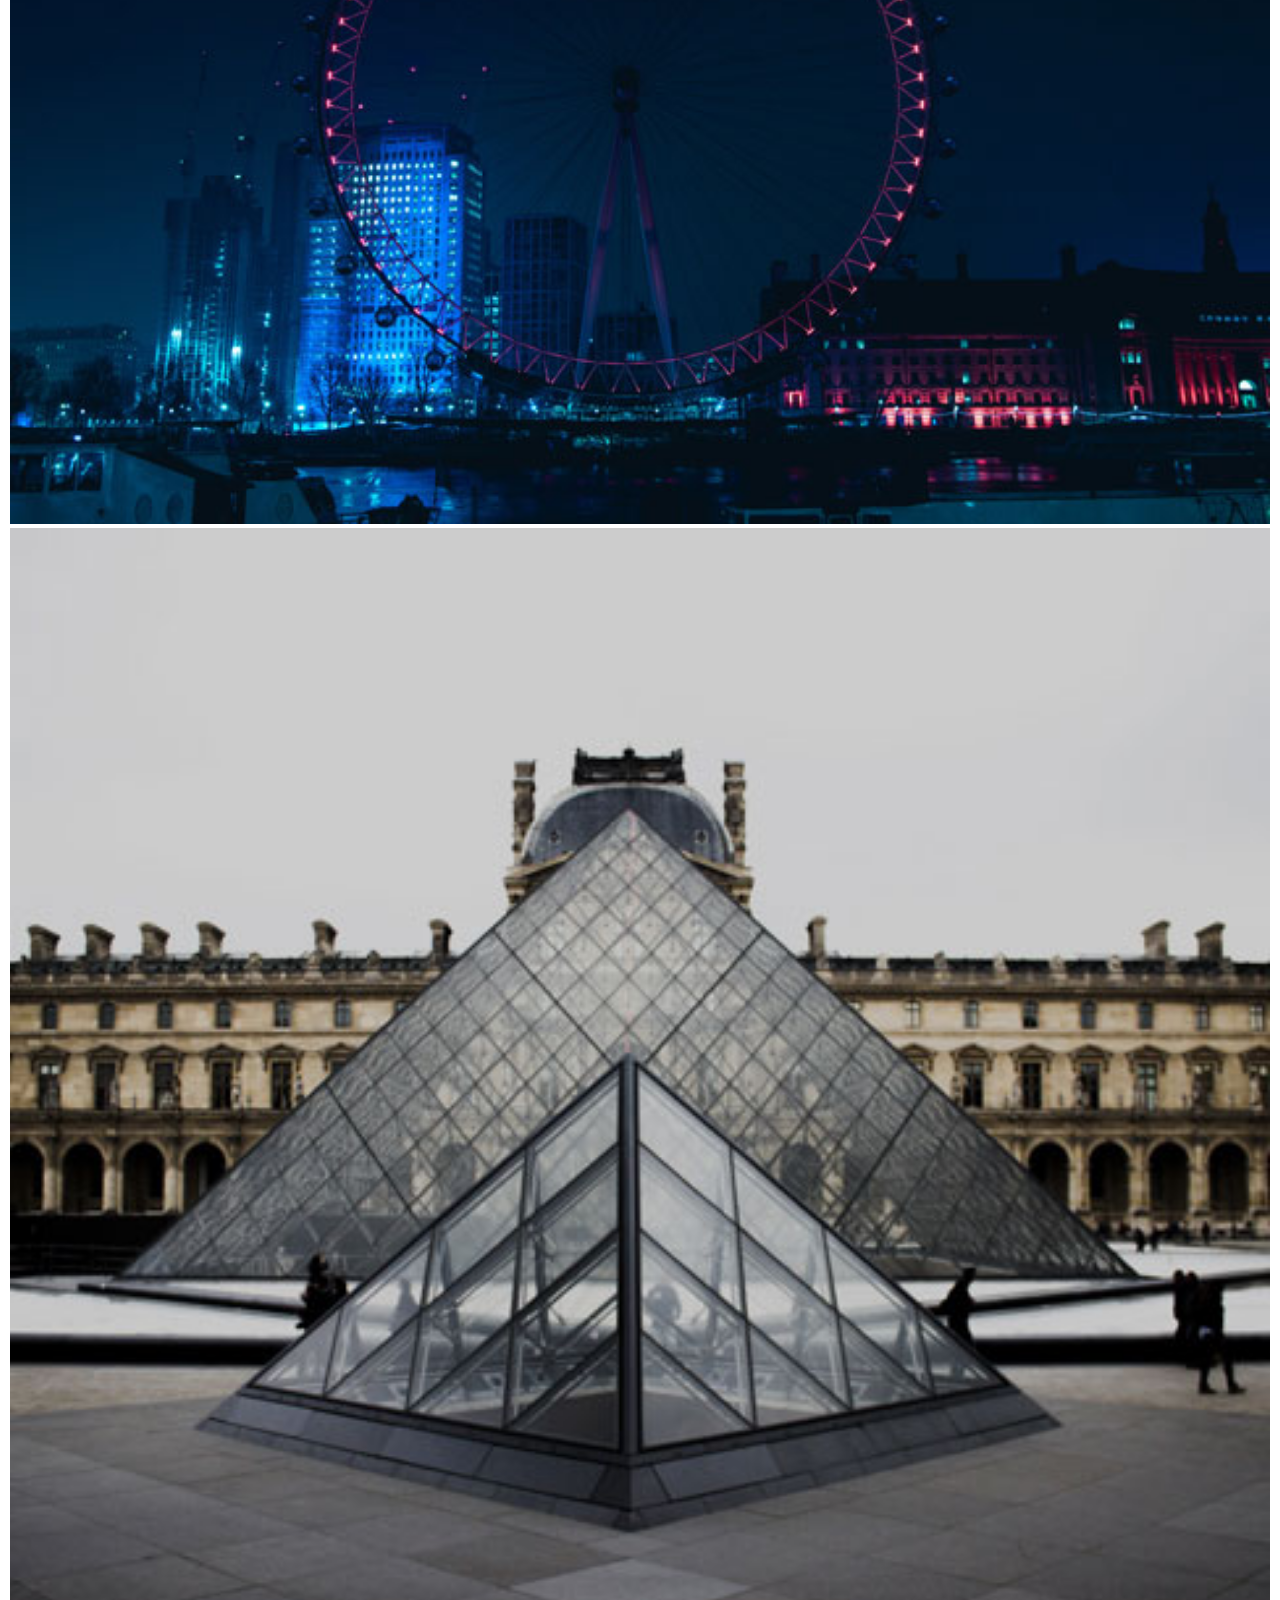
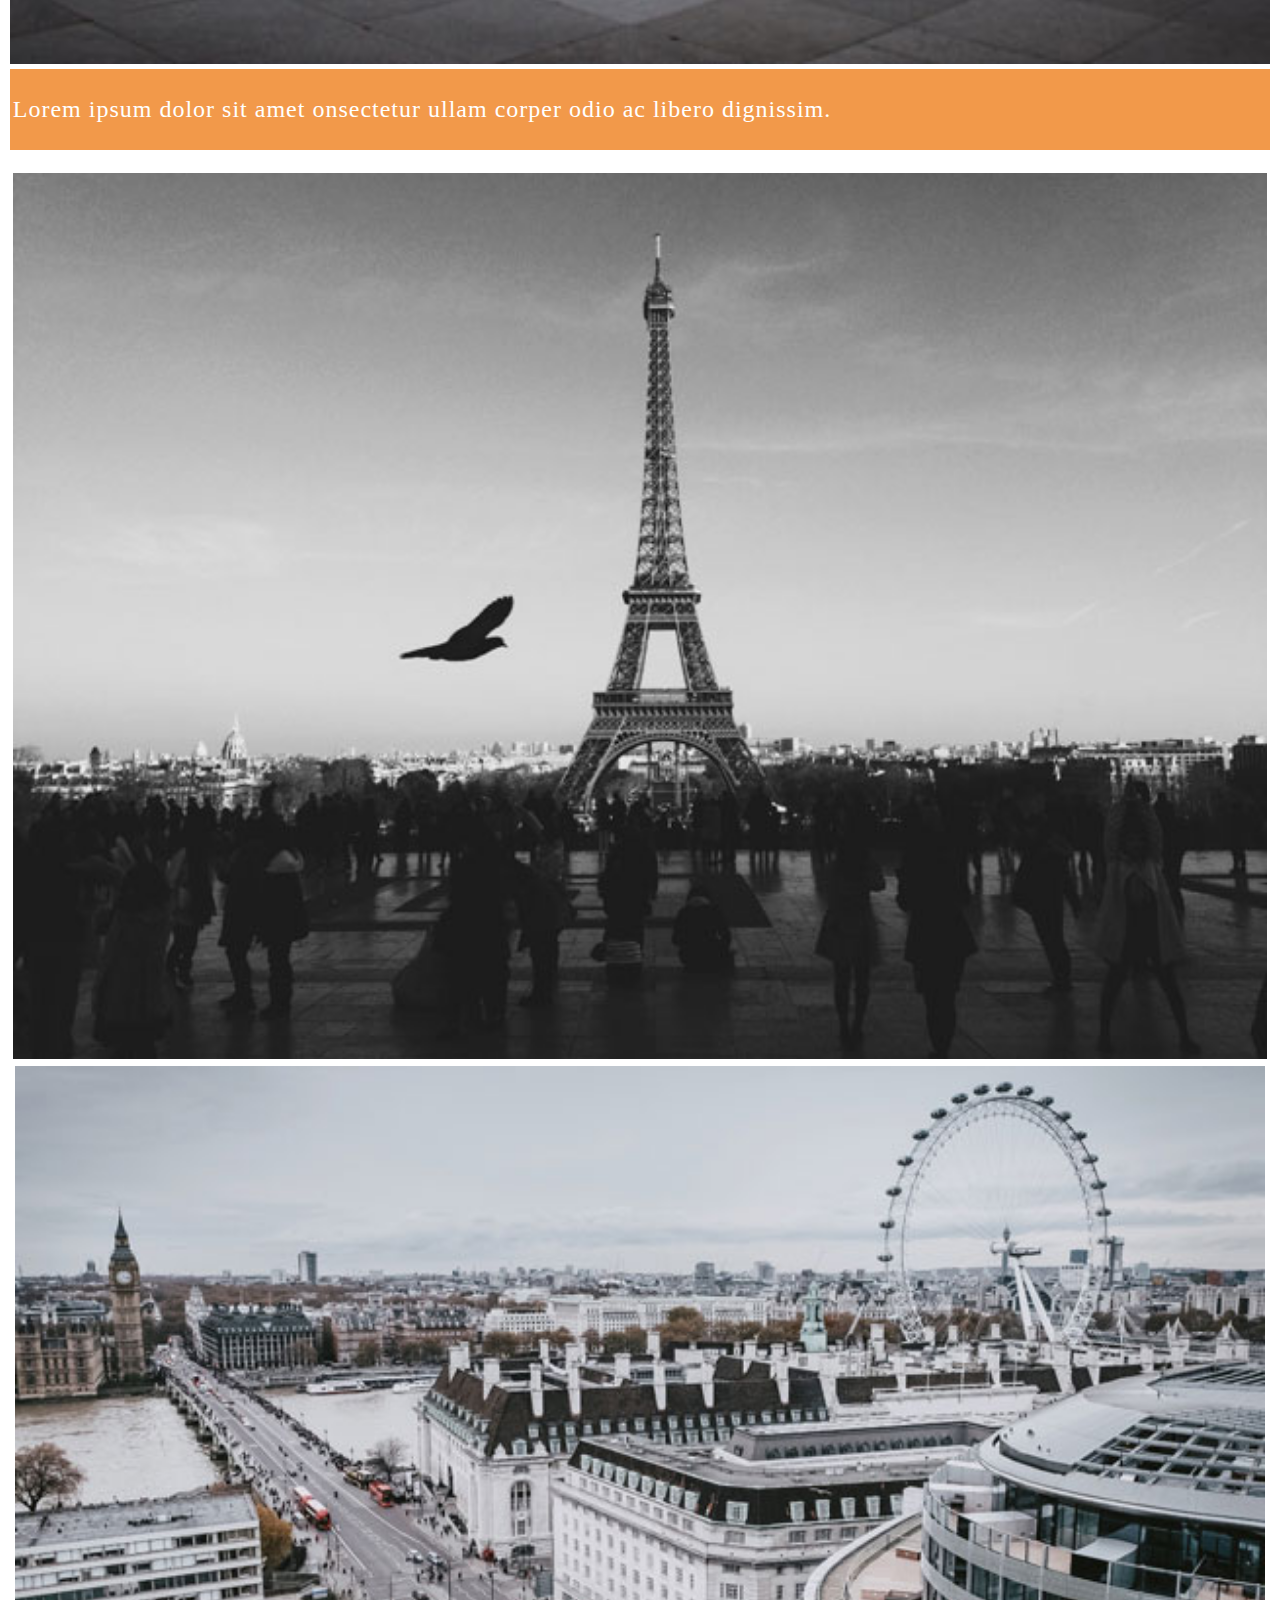
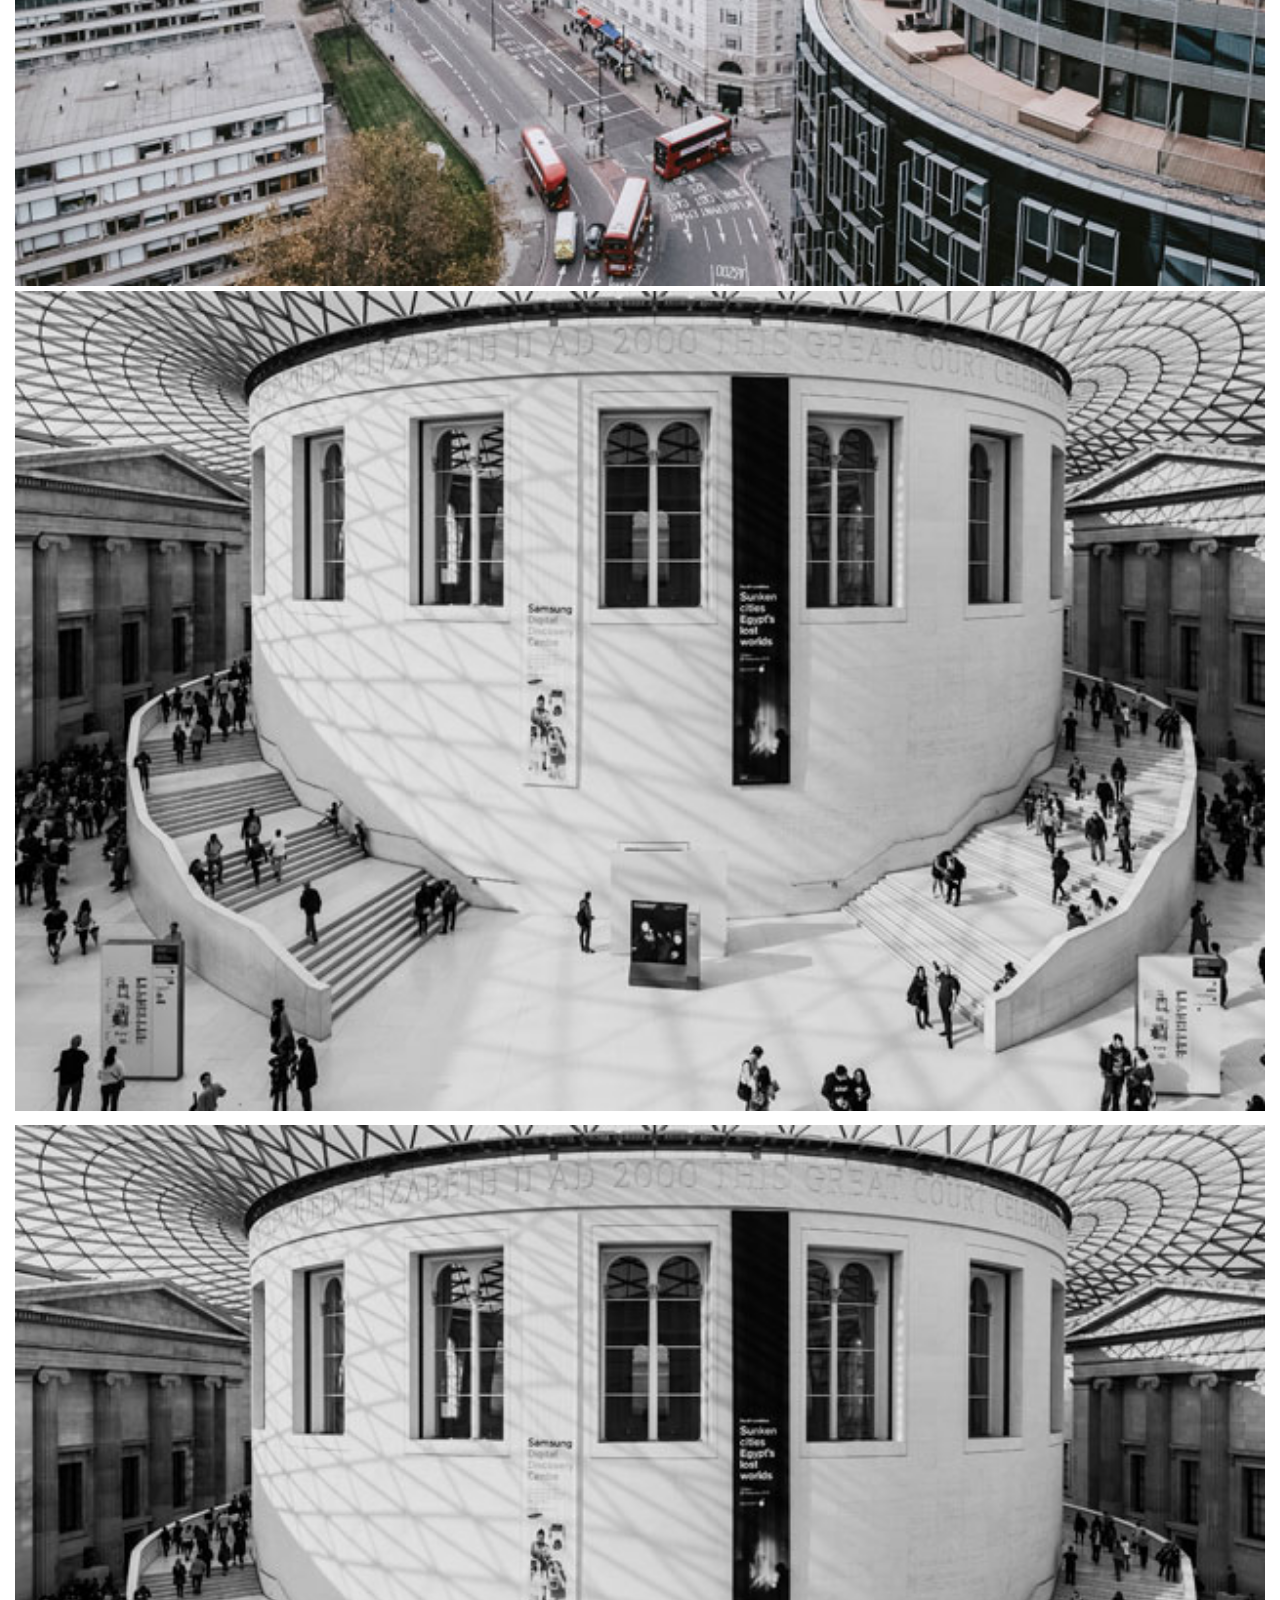
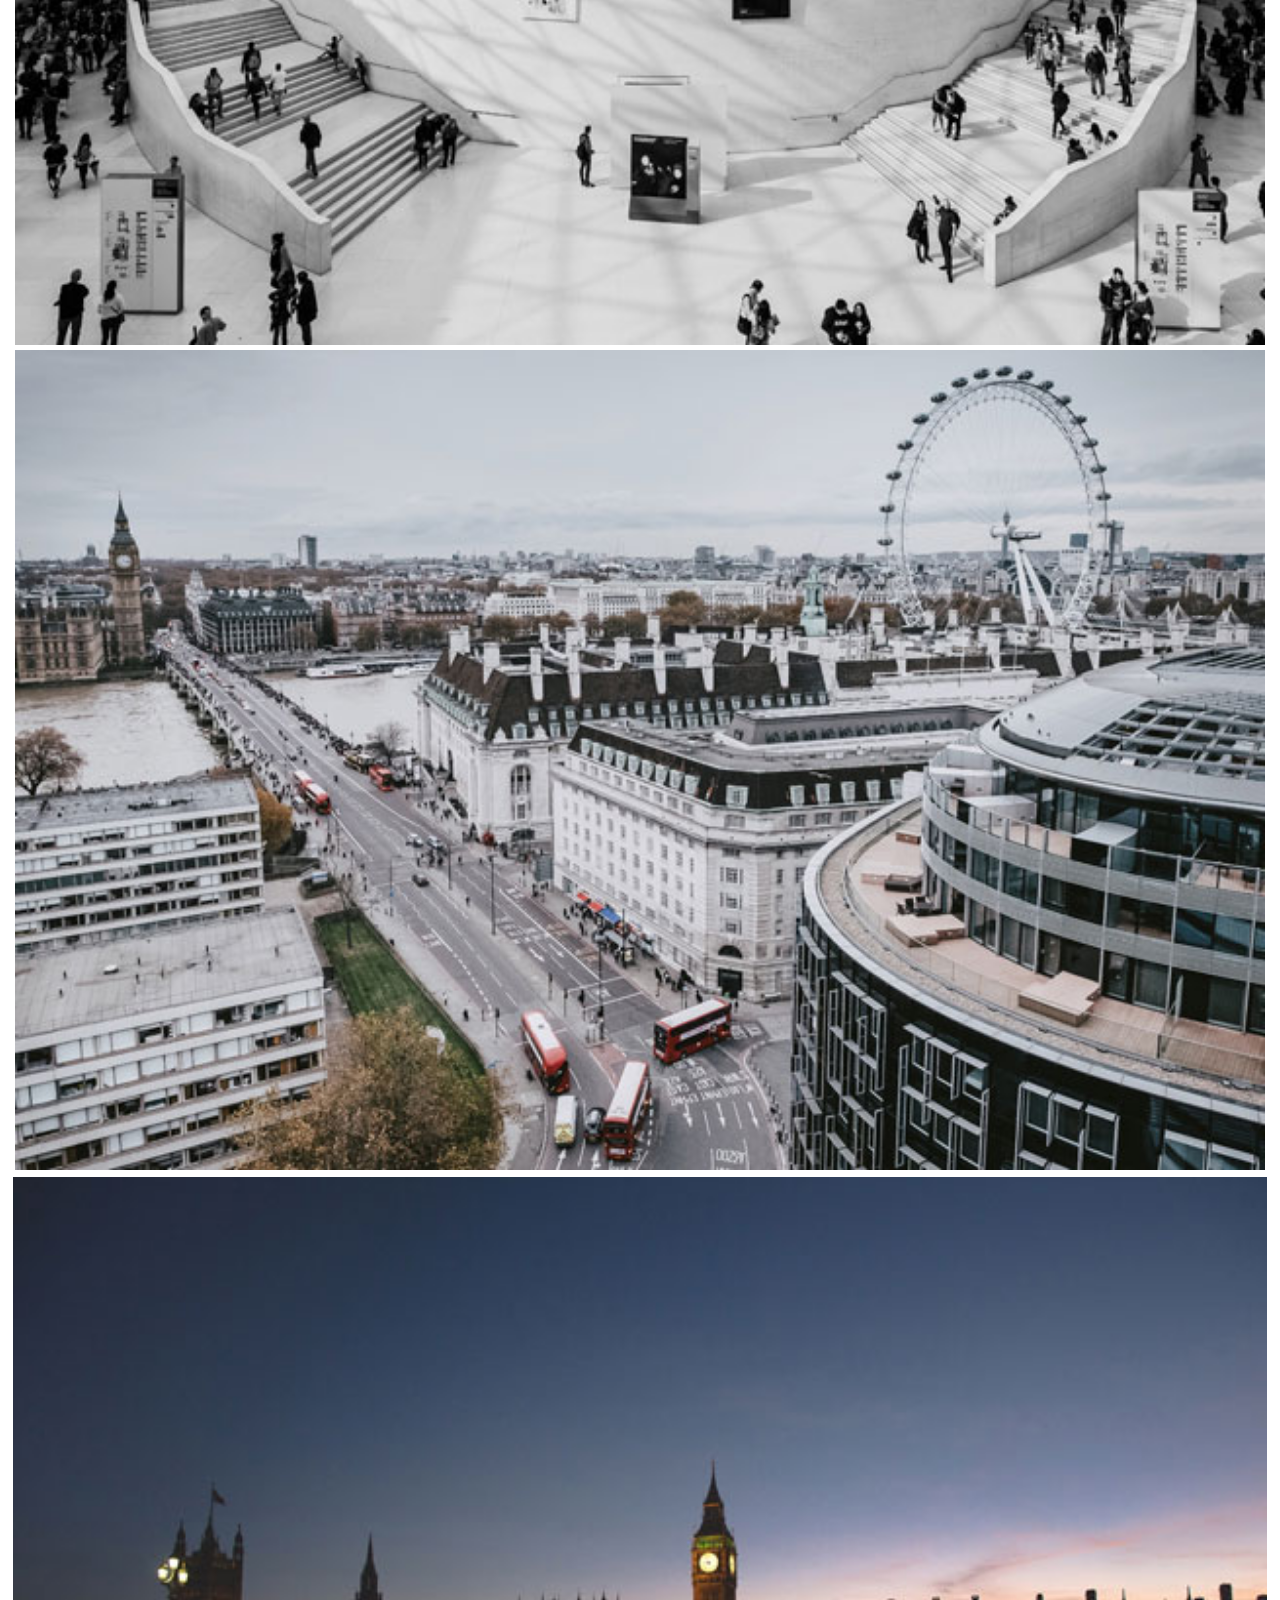
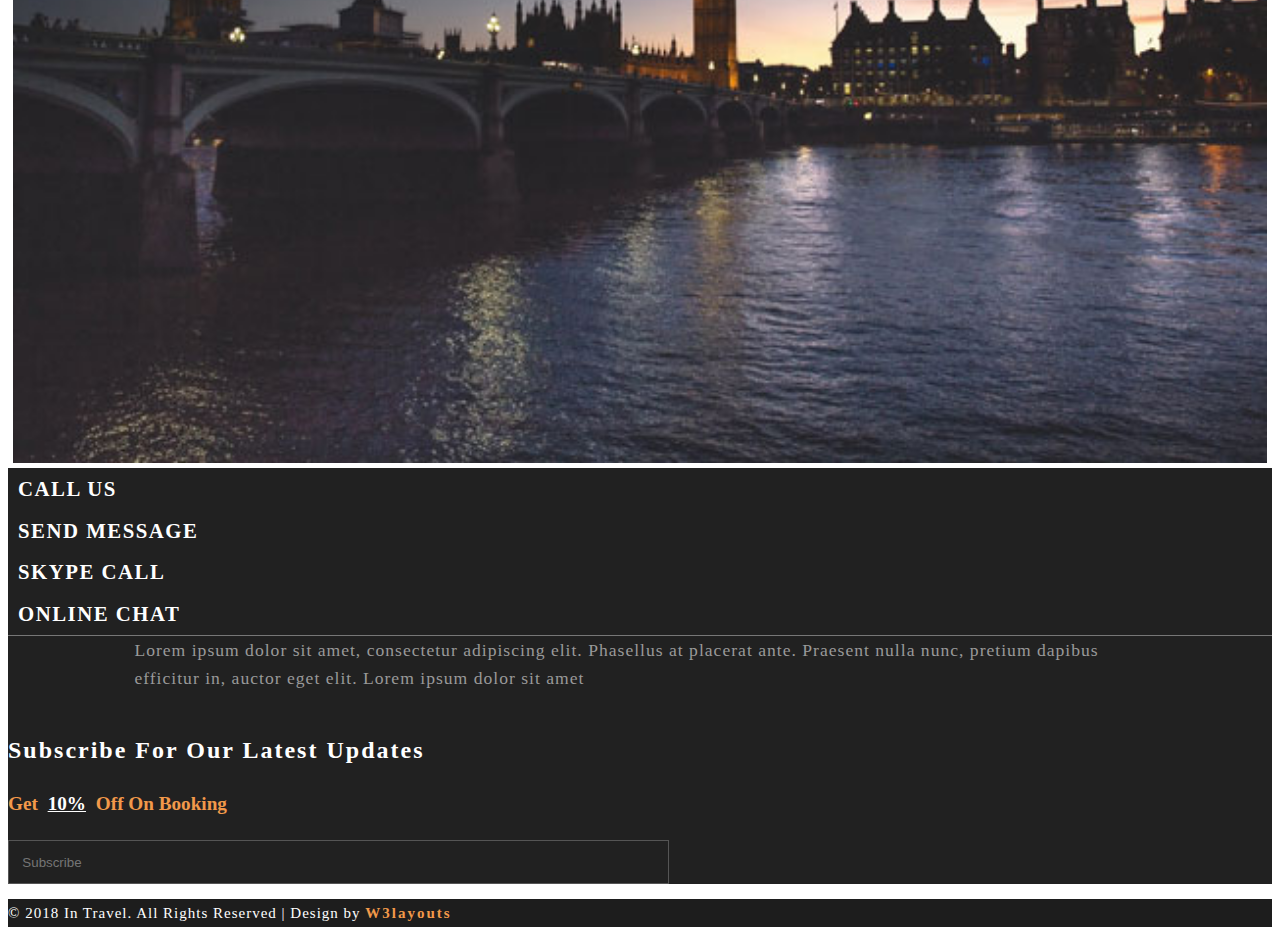
<file: projects.html>
<!doctype html>
<html lang="en">

<head>
    <title>Title</title>
    <!-- Required meta tags -->
    <meta charset="utf-8">
    <meta name="viewport" content="width=device-width, initial-scale=1, shrink-to-fit=no">

    <!-- Bootstrap CSS -->
    <link rel="stylesheet" href="https://stackpath.bootstrapcdn.com/bootstrap/4.1.2/css/bootstrap.min.css" integrity="sha384-Smlep5jCw/wG7hdkwQ/Z5nLIefveQRIY9nfy6xoR1uRYBtpZgI6339F5dgvm/e9B" crossorigin="anonymous">
    <link rel="stylesheet" href="https://use.fontawesome.com/releases/v5.1.1/css/all.css" integrity="sha384-O8whS3fhG2OnA5Kas0Y9l3cfpmYjapjI0E4theH4iuMD+pLhbf6JI0jIMfYcK3yZ" crossorigin="anonymous">
    <link rel="stylesheet" href="css/inTravel.css">
</head>

<body>
    <div class="top">
        <div class="container d-flex flex-column">
            <div class="info">
                <span class="tel"><i class="fa fa-phone fa-flip-horizontal" aria-hidden="true"></i>  Call us : +18044261149 </span>
                <span class="add"><i class="fa fa-map-marker" aria-hidden="true"></i>  Australian Travel Agency, Ravish NSW, Australia.</span>
            </div>
            <nav class="navbar navbar-expand-lg navbar-light bg-transparent">
                <a class="navbar-brand text-uppercase" href="#">in travel</a>
                <button class="navbar-toggler hidden-lg-up" type="button" data-toggle="collapse" data-target="#NavId" aria-controls="NavId" aria-expanded="false" aria-label="Toggle navigation">
                              <span class="navbar-toggler-icon"></span>
                          </button>
                <div class="collapse navbar-collapse" id="NavId">
                    <ul class="navbar-nav  mt-2 mt-lg-0">
                        <li class="nav-item ">
                            <a class="nav-link" href="index.html">Home <span class="sr-only">(current)</span></a>
                        </li>
                        <li class="nav-item">
                            <a class="nav-link" href="about.html">About</a>
                        </li>
                        <li class="nav-item">
                            <a class="nav-link" href="services.html">Services</a>
                        </li>
                        <li class="nav-item dropdown">
                            <a class="nav-link dropdown-toggle" href="#" id="dropdownId" data-toggle="dropdown" aria-haspopup="true" aria-expanded="false">Pages</a>
                            <div class="dropdown-menu" aria-labelledby="dropdownId">
                                <a class="dropdown-item" href="prices.html">Pricing Plans</a>
                                <a class="dropdown-item" href="about.html">About Page</a>
                            </div>
                        </li>
                        <li class="nav-item active">
                            <a class="nav-link" href="projects.html">Projects</a>
                        </li>
                        <li class="nav-item">
                            <a class="nav-link" href="contact.html">Contact</a>
                        </li>
                    </ul>

                </div>
            </nav>
        </div>
    </div>
    <div class="top-background">
        <div class="inner"></div>
    </div>
    <div class="projects-gallery my-5">
        <div class="container py-5">
            <h3 class="text-center text-capitalize heading pb-4 my-5">
                our gallery
            </h3>
            <div class="row">
                <div class="col-md-4 row m-0 p-0">
                    <div class="col-12 m-0 ">
                        <a href="./images/g7.jpg" class="image-link"><img class="img-fluid" src="./images/g7.jpg" alt="" srcset=""></a>
                    </div>
                    <div class="col-12 m-0 ">
                        <a href="./images/g1.jpg" class="image-link"><img class="img-fluid" src="./images/img1.jpg" alt="" srcset=""></a>
                    </div>
                    <div class="col-12 m-0 ">
                        <a href="./images/g6.jpg" class="image-link"><img class="img-fluid" src="./images/g6.jpg" alt="" srcset=""></a>
                    </div>
                </div>
                </a>
                <div class="col-md-8 row m-0 ">
                    <div class="col-12 m-0 padding-2">
                        <div class="text py-5">
                            <p class="text-center">


                                Lorem ipsum dolor sit amet onsectetur ullam corper odio ac libero dignissim.

                            </p>
                        </div>
                    </div>
                    <div class="col-12 row m-0 py-0">
                        <div class="col-8 m-0 ">
                            <a href="./images/g1.jpg" class="image-link"><img class="img-fluid" src="./images/g1.jpg" alt="" srcset=""></a>
                        </div>
                        <div class="col-4 row m-0 ">
                            <div class="col-12 m-0 ">
                                <a href="./images/g3.jpg" class="image-link"><img class="img-fluid" src="./images/g3.jpg" alt="" srcset=""></a>
                            </div>
                            <div class="col-12 m-0 ">
                                <a href="./images/g4.jpg" class="image-link"><img class="img-fluid" src="./images/g4.jpg" alt="" srcset=""></a>
                            </div>
                        </div>
                    </div>
                    <div class="col-12 row m-0 py-0">

                        <div class="col-4 row m-0 ">
                            <div class="col-12 m-0 ">
                                <a href="./images/g4.jpg" class="image-link"><img class="img-fluid" src="./images/g4.jpg" alt="" srcset=""></a>
                            </div>
                            <div class="col-12 m-0 ">
                                <a href="./images/g3.jpg" class="image-link"><img class="img-fluid" src="./images/g3.jpg" alt="" srcset=""></a>
                            </div>
                        </div>
                        <div class="col-8 m-0 ">
                            <a href="./images/g5.jpg" class="image-link"><img class="img-fluid" src="./images/g5.jpg" alt="" srcset=""></a>
                        </div>
                    </div>
                </div>
            </div>
        </div>
    </div>

    <footer class="footer py-3 mt-3">
        <div class="container py-2">
            <div class="row py-5">
                <div class="col-md-3 col-6">
                    <a class="text-uppercase" href="#">
                        <i class="fa fa-phone fa-rotate-90"></i> call us</a>
                </div>

                <div class="col-md-3 col-6">
                    <a class="text-uppercase" href="#">
                        <i class="fa fa-envelope"></i> Send Message</a>
                </div>

                <div class="col-md-3 col-6">
                    <a class="text-uppercase" href="#">
                        <i class="fab fa-skype"></i> Skype Call</a>
                </div>

                <div class="col-md-3 col-6">
                    <a class="text-uppercase" href="#">
                        <i class="fa fa-comment"></i> Online Chat</a>
                </div>
            </div>
            <div class="subscribe-footer text-center py-5">
                <p>Lorem ipsum dolor sit amet, consectetur adipiscing elit. Phasellus at placerat ante. Praesent nulla nunc, pretium dapibus efficitur in, auctor eget elit. Lorem ipsum dolor sit amet </p>
                <h3 class="mb-3">Subscribe for our latest updates</h3>
                <h4 class="mb-4">Get <span>10%</span> off on booking</h4>
                <form class="mb-3" action="">
                    <input type="email" name="" id="" placeholder="Subscribe">
                    <button type="submit"><i class="fa fa-paper-plane" aria-hidden="true"></i></button>
                </form>

            </div>

        </div>

    </footer>
    <div class="copy-footer py-3">
        <div class="container">
            <p class="text-center">

                © 2018 In Travel. All Rights Reserved | Design by <a href="#">W3layouts</a>
            </p>
        </div>
    </div>

    <!-- Optional JavaScript -->
    <!-- jQuery first, then Popper.js, then Bootstrap JS -->
    <script src="https://code.jquery.com/jquery-3.3.1.slim.min.js" integrity="sha384-q8i/X+965DzO0rT7abK41JStQIAqVgRVzpbzo5smXKp4YfRvH+8abtTE1Pi6jizo" crossorigin="anonymous"></script>
    <script src="https://cdnjs.cloudflare.com/ajax/libs/popper.js/1.14.3/umd/popper.min.js" integrity="sha384-ZMP7rVo3mIykV+2+9J3UJ46jBk0WLaUAdn689aCwoqbBJiSnjAK/l8WvCWPIPm49" crossorigin="anonymous"></script>
    <script src="https://stackpath.bootstrapcdn.com/bootstrap/4.1.2/js/bootstrap.min.js" integrity="sha384-o+RDsa0aLu++PJvFqy8fFScvbHFLtbvScb8AjopnFD+iEQ7wo/CG0xlczd+2O/em" crossorigin="anonymous"></script>

    <script src="js/jquery.magnific-popup.min.js"></script>
    <script>
        $(document).ready(function() {
            $('.projects-gallery').magnificPopup({
                delegate: 'a.image-link',
                type: 'image',
                tLoading: 'Loading image #%curr%...',
                mainClass: 'mfp-img-mobile',
                gallery: {
                    enabled: true,
                    navigateByImgClick: true,
                    preload: [0, 1] // Will preload 0 - before current, and 1 after the current image
                },
                image: {
                    tError: '<a href="%url%">The image #%curr%</a> could not be loaded.',
                    titleSrc: function(item) {
                        return item.el.attr('title') + '<small>by Marsel Van Oosten</small>';
                    }
                }
            });
        });
    </script>
</body>

</html>
</file>
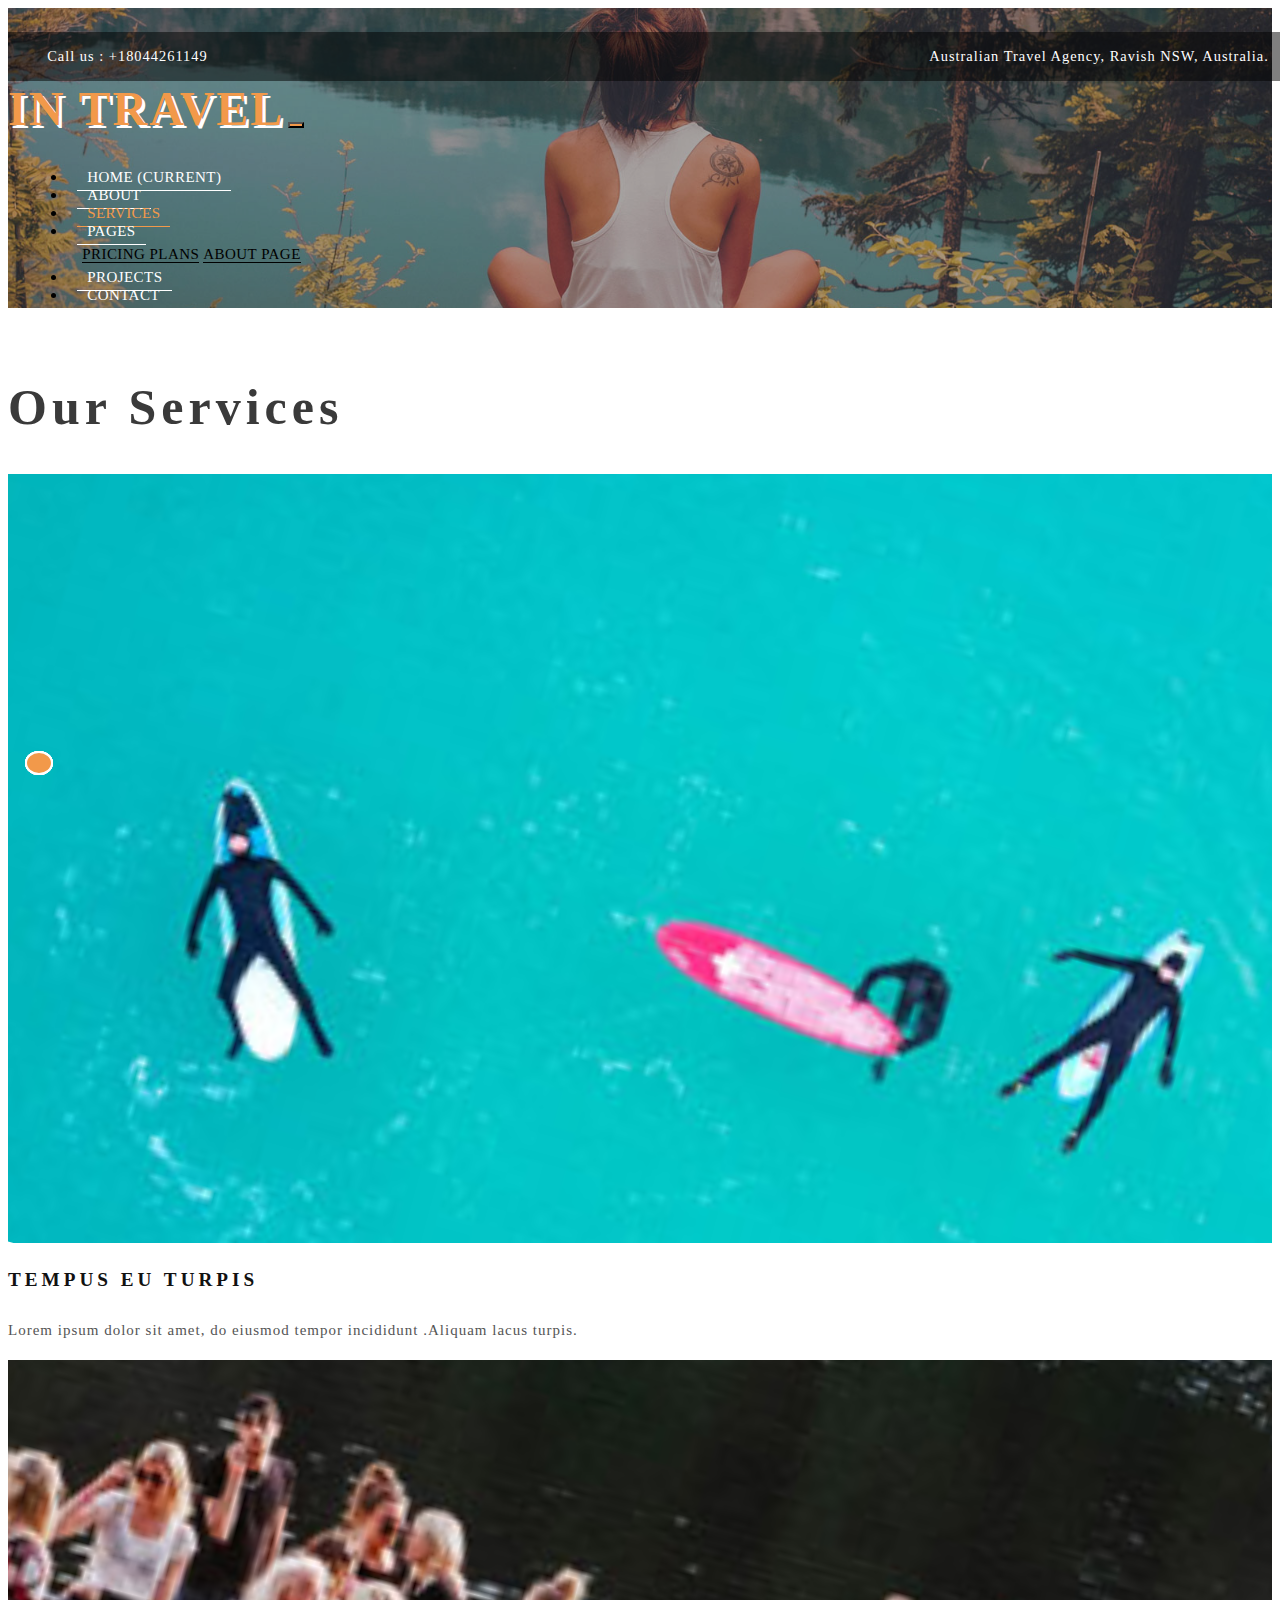
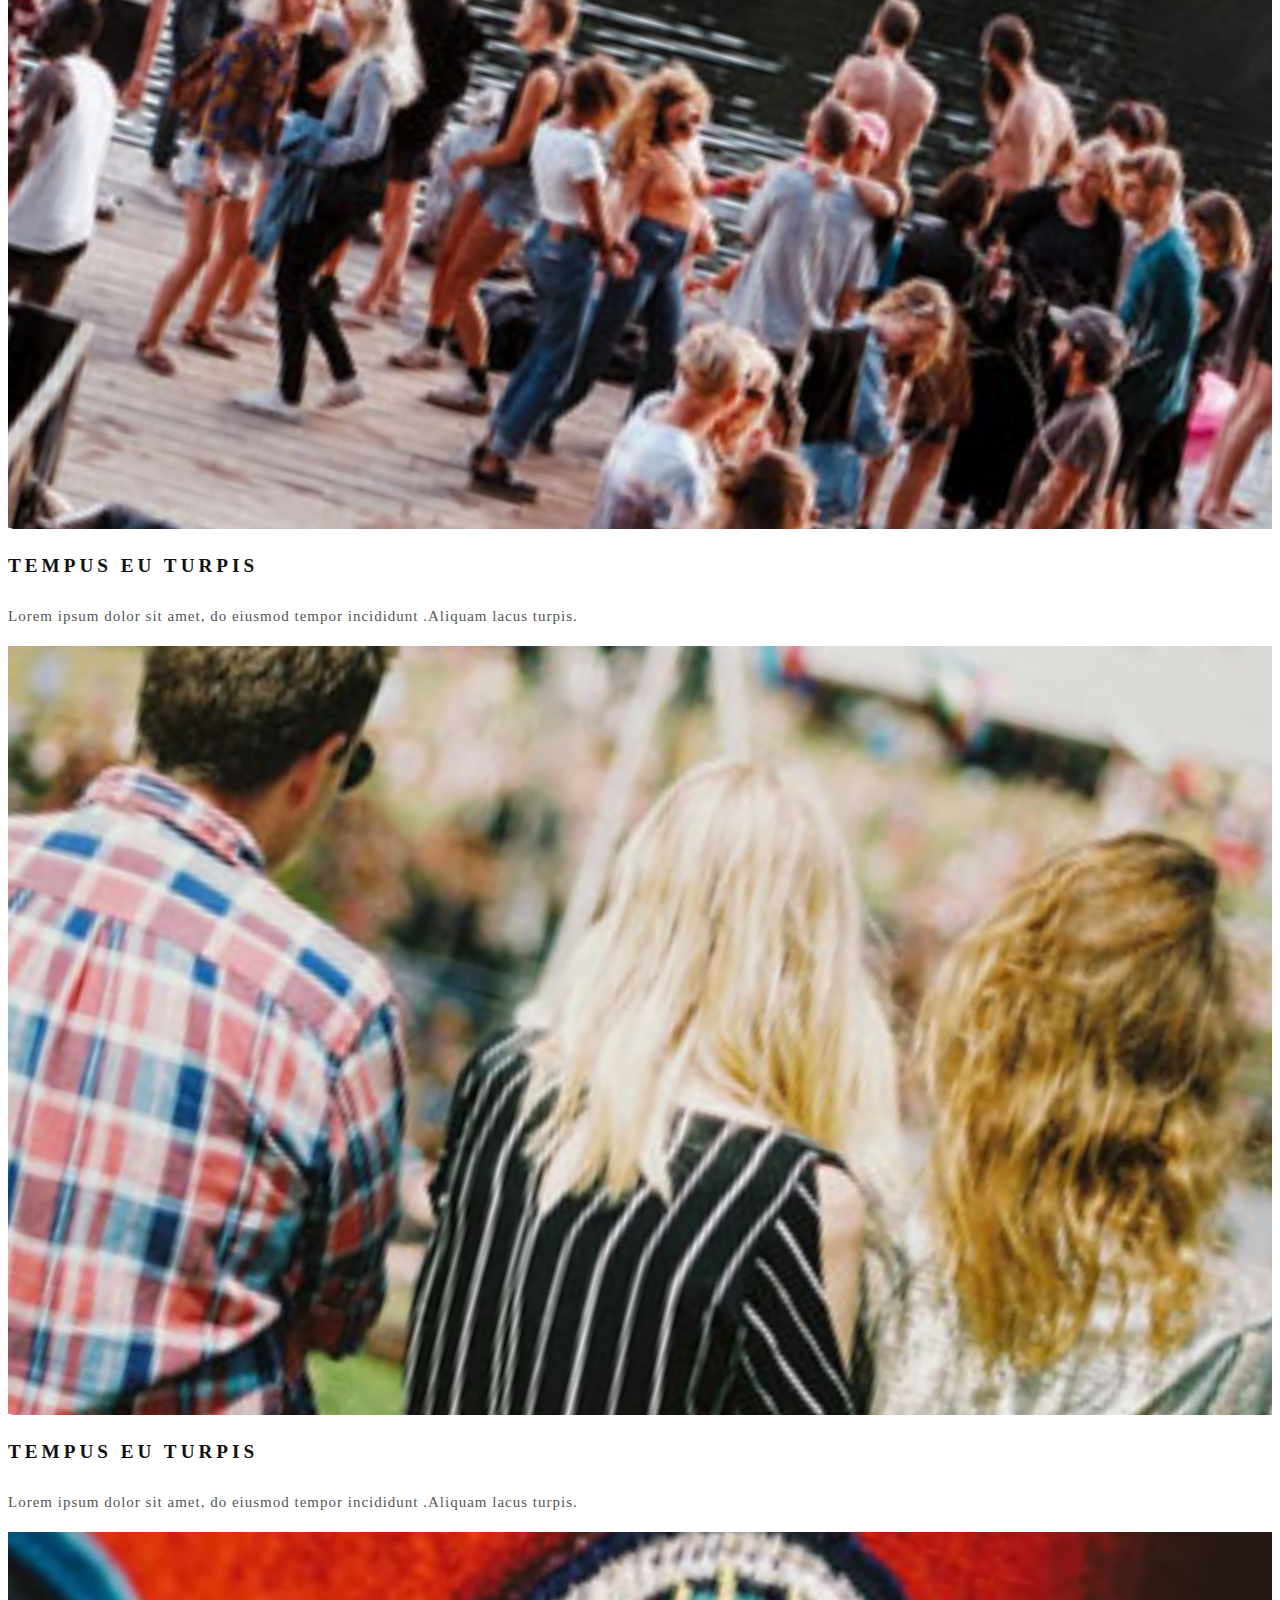
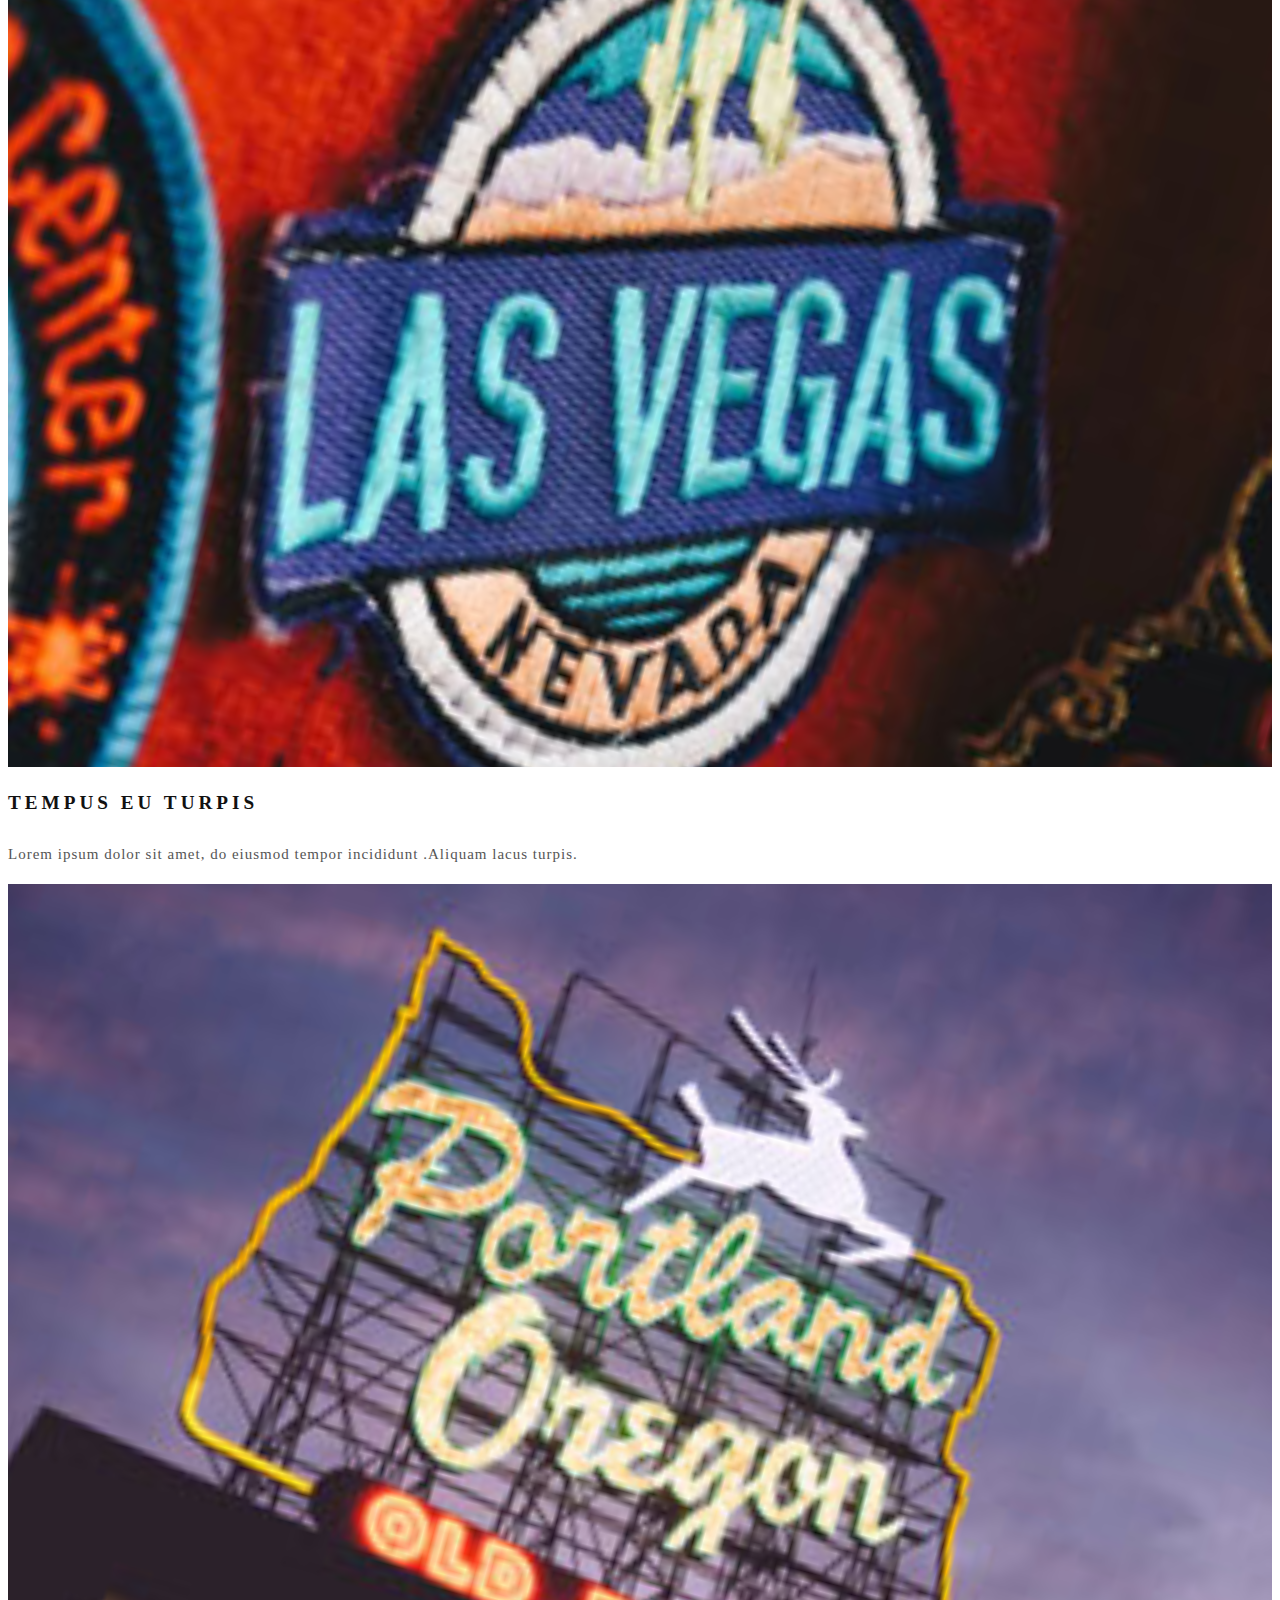
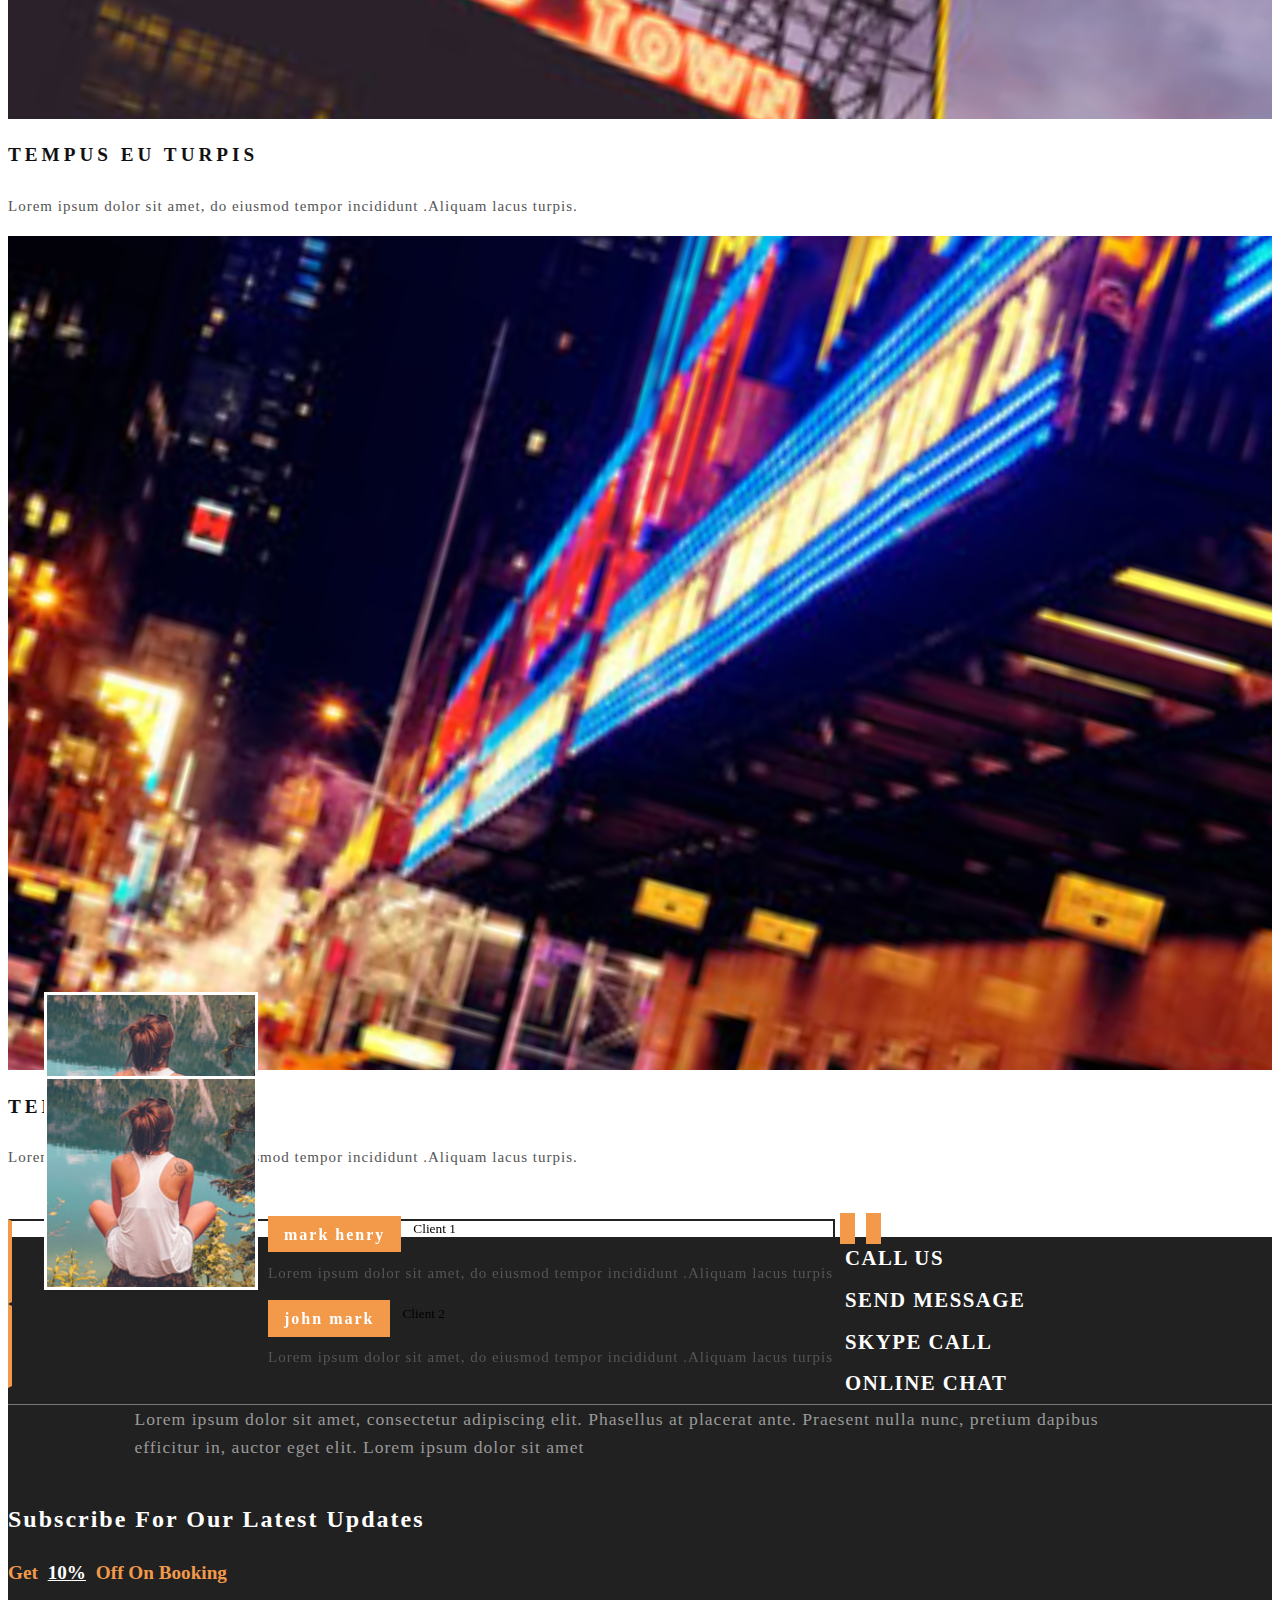
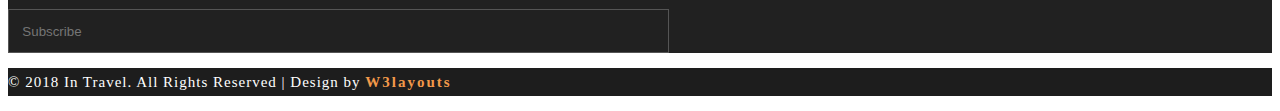
<file: services.html>
<!doctype html>
<html lang="en">

<head>
    <title>Title</title>
    <!-- Required meta tags -->
    <meta charset="utf-8">
    <meta name="viewport" content="width=device-width, initial-scale=1, shrink-to-fit=no">

    <!-- Bootstrap CSS -->
    <link rel="stylesheet" href="https://stackpath.bootstrapcdn.com/bootstrap/4.1.2/css/bootstrap.min.css" integrity="sha384-Smlep5jCw/wG7hdkwQ/Z5nLIefveQRIY9nfy6xoR1uRYBtpZgI6339F5dgvm/e9B" crossorigin="anonymous">
    <link rel="stylesheet" href="https://use.fontawesome.com/releases/v5.1.1/css/all.css" integrity="sha384-O8whS3fhG2OnA5Kas0Y9l3cfpmYjapjI0E4theH4iuMD+pLhbf6JI0jIMfYcK3yZ" crossorigin="anonymous">

    <link rel="stylesheet" href="css/inTravel.css">
</head>

<body>
    <div class="top">
        <div class="container d-flex flex-column">
            <div class="info">
                <span class="tel"><i class="fa fa-phone fa-flip-horizontal" aria-hidden="true"></i>  Call us : +18044261149 </span>
                <span class="add"><i class="fa fa-map-marker" aria-hidden="true"></i>  Australian Travel Agency, Ravish NSW, Australia.</span>
            </div>
            <nav class="navbar navbar-expand-lg navbar-light bg-transparent">
                <a class="navbar-brand text-uppercase" href="#">in travel</a>
                <button class="navbar-toggler hidden-lg-up" type="button" data-toggle="collapse" data-target="#NavId" aria-controls="NavId" aria-expanded="false" aria-label="Toggle navigation">
                              <span class="navbar-toggler-icon"></span>
                          </button>
                <div class="collapse navbar-collapse" id="NavId">
                    <ul class="navbar-nav  mt-2 mt-lg-0">
                        <li class="nav-item ">
                            <a class="nav-link" href="index.html">Home <span class="sr-only">(current)</span></a>
                        </li>
                        <li class="nav-item">
                            <a class="nav-link" href="about.html">About</a>
                        </li>
                        <li class="nav-item active">
                            <a class="nav-link" href="services.html">Services</a>
                        </li>
                        <li class="nav-item dropdown">
                            <a class="nav-link dropdown-toggle" href="#" id="dropdownId" data-toggle="dropdown" aria-haspopup="true" aria-expanded="false">Pages</a>
                            <div class="dropdown-menu" aria-labelledby="dropdownId">
                                <a class="dropdown-item" href="prices.html">Pricing Plans</a>
                                <a class="dropdown-item" href="about.html">About Page</a>
                            </div>
                        </li>
                        <li class="nav-item">
                            <a class="nav-link" href="projects.html">Projects</a>
                        </li>
                        <li class="nav-item">
                            <a class="nav-link" href="contact.html">Contact</a>
                        </li>
                    </ul>

                </div>
            </nav>
        </div>
    </div>

    <div class="top-background">
        <div class="inner"></div>
    </div>

    <div class="services-section my-5" style="padding:2em 0;">
        <div class="container my-3">
            <h3 class="heading mb-md-5 mb-4 text-center">Our Services</h3>
            <div class="row">
                <div class="col-lg-4 col-md-6">
                    <div class="info-img">
                        <div class="img-contain">
                            <img class="img-fluid" src="images/s1.jpg" alt="">
                        </div>

                        <div class="info">
                            <i class="fas fa-globe"></i>
                        </div>

                    </div>
                    <h4 class="pt-5">Tempus eu turpis</h4>
                    <p>Lorem ipsum dolor sit amet, do eiusmod tempor incididunt .Aliquam lacus turpis.</p>
                </div>
                <div class="col-lg-4 col-md-6">
                    <div class="info-img">
                        <div class="img-contain">
                            <img class="img-fluid" src="images/s2.jpg" alt="">
                        </div>
                        <div class="info">
                            <i class="fas fa-suitcase    "></i>
                        </div>

                    </div>
                    <h4 class="pt-5">Tempus eu turpis</h4>
                    <p>Lorem ipsum dolor sit amet, do eiusmod tempor incididunt .Aliquam lacus turpis.</p>
                </div>
                <div class="col-lg-4 col-md-6">
                    <div class="info-img">
                        <div class="img-contain">
                            <img class="img-fluid" src="images/s3.jpg" alt="">
                        </div>
                        <div class="info">
                            <i class="fas fa-bed    "></i>
                        </div>

                    </div>
                    <h4 class="pt-5">Tempus eu turpis</h4>
                    <p>Lorem ipsum dolor sit amet, do eiusmod tempor incididunt .Aliquam lacus turpis.</p>
                </div>

                <div class="col-lg-4 col-md-6">
                    <div class="info-img">
                        <div class="img-contain">
                            <img class="img-fluid" src="images/s4.jpg" alt="">
                        </div>

                        <div class="info">
                            <i class="fas fa-suitcase"></i>
                        </div>

                    </div>
                    <h4 class="pt-5">Tempus eu turpis</h4>
                    <p>Lorem ipsum dolor sit amet, do eiusmod tempor incididunt .Aliquam lacus turpis.</p>
                </div>
                <div class="col-lg-4 col-md-6">
                    <div class="info-img">
                        <div class="img-contain">
                            <img class="img-fluid" src="images/s5.jpg" alt="">
                        </div>
                        <div class="info">
                            <i class="fas fa-bed    "></i>
                        </div>

                    </div>
                    <h4 class="pt-5">Tempus eu turpis</h4>
                    <p>Lorem ipsum dolor sit amet, do eiusmod tempor incididunt .Aliquam lacus turpis.</p>
                </div>
                <div class="col-lg-4 col-md-6">
                    <div class="info-img">
                        <div class="img-contain">
                            <img class="img-fluid" src="images/s6.jpg" alt="">
                        </div>
                        <div class="info">
                            <i class="fas fa-camera-retro    "></i>
                        </div>

                    </div>
                    <h4 class="pt-5">Tempus eu turpis</h4>
                    <p>Lorem ipsum dolor sit amet, do eiusmod tempor incididunt .Aliquam lacus turpis.</p>
                </div>
            </div>
        </div>
    </div>

    <div class="testemonials-slider py-5">
        <div class="container">
            <div class="tslides row my-5">
                <div class="col-12 row">
                    <div class="client-div col mx-4 py-4 pr-2">
                        <img src="./images/b1.jpg" class="img-fluid" alt="" srcset="">

                        <span class="name text-capitalize d-inline-block">mark henry</span>
                        <sup class="no ">Client 1</sup>
                        <p class="info ">Lorem ipsum dolor sit amet, do eiusmod tempor incididunt .Aliquam lacus turpis</p>

                    </div>



                    <div class="client-div col mx-4 py-4 pr-2">
                        <img src="./images/b1.jpg" class="img-fluid" alt="" srcset="">

                        <span class="name text-capitalize d-inline-block">john mark</span>
                        <sup class="no ">Client 2</sup>
                        <p class="info ">Lorem ipsum dolor sit amet, do eiusmod tempor incididunt .Aliquam lacus turpis</p>

                    </div>
                </div>



                <div class="col-12 row">
                    <div class="client-div col mx-4 py-4 pr-2">
                        <img src="./images/b1.jpg" class="img-fluid" alt="" srcset="">

                        <span class="name text-capitalize d-inline-block">thomus lii</span>
                        <sup class="no ">Client 3</sup>
                        <p class="info ">Lorem ipsum dolor sit amet, do eiusmod tempor incididunt .Aliquam lacus turpis</p>

                    </div>
                    <div class="client-div col mx-4 py-4 pr-2">
                        <img src="./images/b1.jpg" class="img-fluid" alt="" srcset="">

                        <span class="name text-capitalize d-inline-block">joseph carl</span>
                        <sup class="no ">Client 4</sup>
                        <p class="info ">Lorem ipsum dolor sit amet, do eiusmod tempor incididunt .Aliquam lacus turpis</p>

                    </div>
                </div>



            </div>
        </div>
    </div>



    <footer class="footer py-3">
        <div class="container py-2">
            <div class="row py-5">
                <div class="col-md-3 col-6">
                    <a class="text-uppercase" href="#">
                        <i class="fa fa-phone fa-rotate-90"></i> call us</a>
                </div>

                <div class="col-md-3 col-6">
                    <a class="text-uppercase" href="#">
                        <i class="fa fa-envelope"></i> Send Message</a>
                </div>

                <div class="col-md-3 col-6">
                    <a class="text-uppercase" href="#">
                        <i class="fab fa-skype"></i> Skype Call</a>
                </div>

                <div class="col-md-3 col-6">
                    <a class="text-uppercase" href="#">
                        <i class="fa fa-comment"></i> Online Chat</a>
                </div>
            </div>
            <div class="subscribe-footer text-center py-5">
                <p>Lorem ipsum dolor sit amet, consectetur adipiscing elit. Phasellus at placerat ante. Praesent nulla nunc, pretium dapibus efficitur in, auctor eget elit. Lorem ipsum dolor sit amet </p>
                <h3 class="mb-3">Subscribe for our latest updates</h3>
                <h4 class="mb-4">Get <span>10%</span> off on booking</h4>
                <form class="mb-3" action="">
                    <input type="email" name="" id="" placeholder="Subscribe">
                    <button type="submit"><i class="fa fa-paper-plane" aria-hidden="true"></i></button>
                </form>

            </div>

        </div>

    </footer>
    <div class="copy-footer py-3">
        <div class="container">
            <p class="text-center">

                © 2018 In Travel. All Rights Reserved | Design by <a href="#">W3layouts</a>
            </p>
        </div>
    </div>

    <!-- Optional JavaScript -->
    <!-- jQuery first, then Popper.js, then Bootstrap JS -->
    <script src="https://code.jquery.com/jquery-3.3.1.slim.min.js" integrity="sha384-q8i/X+965DzO0rT7abK41JStQIAqVgRVzpbzo5smXKp4YfRvH+8abtTE1Pi6jizo" crossorigin="anonymous"></script>
    <script src="https://cdnjs.cloudflare.com/ajax/libs/popper.js/1.14.3/umd/popper.min.js" integrity="sha384-ZMP7rVo3mIykV+2+9J3UJ46jBk0WLaUAdn689aCwoqbBJiSnjAK/l8WvCWPIPm49" crossorigin="anonymous"></script>
    <script src="https://stackpath.bootstrapcdn.com/bootstrap/4.1.2/js/bootstrap.min.js" integrity="sha384-o+RDsa0aLu++PJvFqy8fFScvbHFLtbvScb8AjopnFD+iEQ7wo/CG0xlczd+2O/em" crossorigin="anonymous"></script>

    <script src="js/jquery-forslider.js"></script>
    <script src="js/responsiveslides.js"></script>
    <script>
        $(function() {
            var prev = '<i class="fa fa-angle-left fa-2x"></i>';
            var next = '<i class="fa fa-angle-right fa-2x"></i>';
            $(".tslides").responsiveSlides({
                auto: false, // Boolean: Animate automatically, true or false
                speed: 500, // Integer: Speed of the transition, in milliseconds
                timeout: 4000, // Integer: Time between slide transitions, in milliseconds
                pager: false, // Boolean: Show pager, true or false
                nav: true, // Boolean: Show navigation, true or false
                random: false, // Boolean: Randomize the order of the slides, true or false
                pause: true, // Boolean: Pause on hover, true or false
                pauseControls: true, // Boolean: Pause when hovering controls, true or false
                prevText: prev, // String: Text for the "previous" button
                nextText: next, // String: Text for the "next" button
                maxwidth: "", // Integer: Max-width of the slideshow, in pixels
                navContainer: ".testemonials-slider .container", // Selector: Where controls should be appended to, default is after the 'ul'
                manualControls: "", // Selector: Declare custom pager navigation
                namespace: "rslides", // String: Change the default namespace used
                before: function() {}, // Function: Before callback
                after: function() {} // Function: After callback
            });
        });
    </script>
</body>

</html>
</file>
